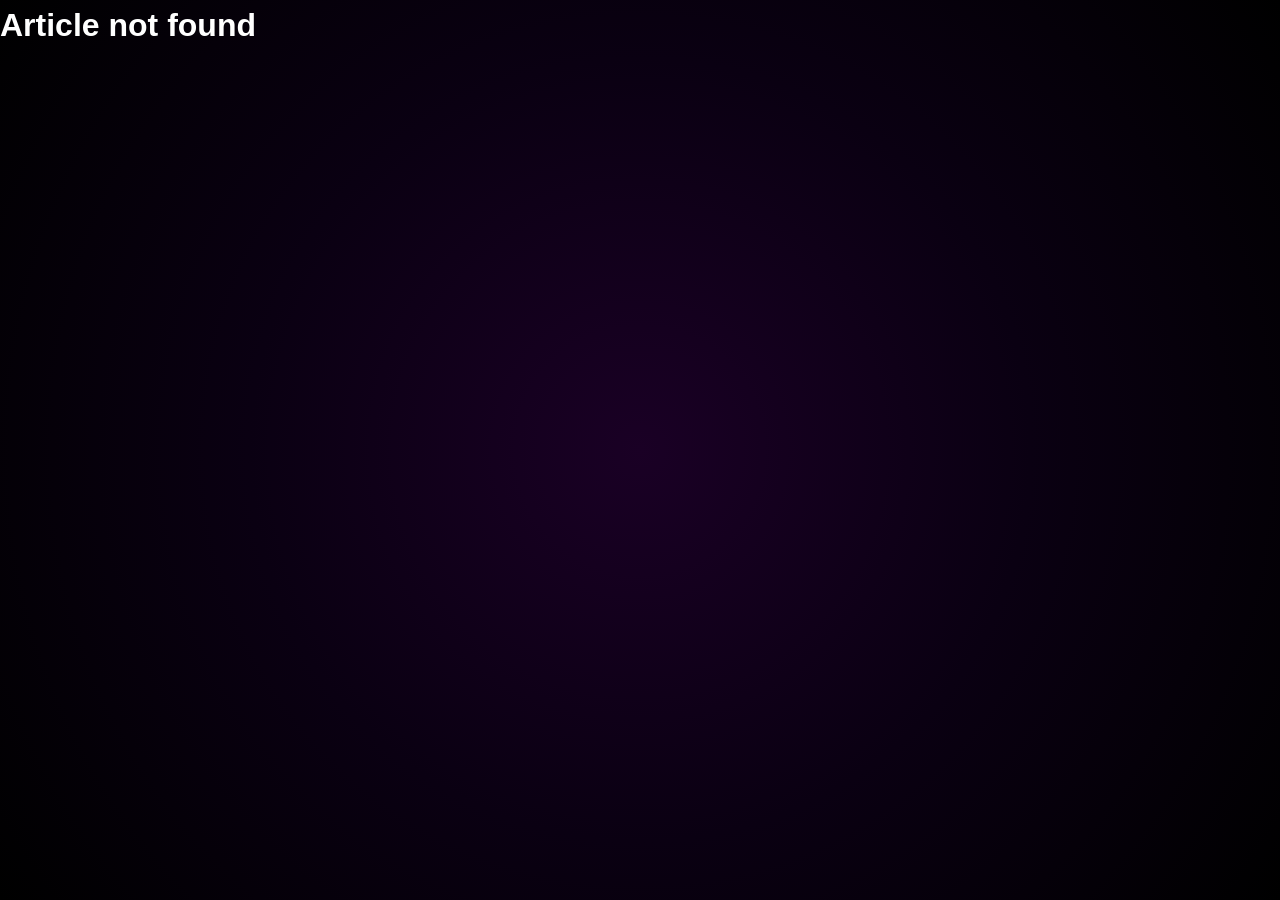
<file: news/index.html>
<!DOCTYPE html>
<html lang="en">
<head>
  <meta charset="UTF-8">
  <title>Article</title>
  <link rel="stylesheet" href="../styles.css">
</head>

<body class="article-page">

<section class="article-container">

  <a href="../news.html" class="back-btn" id="back-to-news" data-i18n="backToNews">← Back to News</a>

  <div class="breadcrumb">
    <a href="../index.html" id="breadcrumb-home" data-i18n="home">Home</a> →
    <a href="../news.html" id="breadcrumb-news" data-i18n="news">News</a> →
    <span id="breadcrumb-title"></span>
  </div>

  <div class="article-hero">
    <img id="article-image" src="" alt="">
  </div>

  <h1 id="article-title" class="fade-title"></h1>

  <div class="article-meta">
      <button id="like-button">❤️ Like <span id="like-count">0</span></button>
      <span class="view-counter">👁️ <span id="view-count">0</span></span>
  </div>

  <div id="article-tags"></div>

  <p id="article-fulltext" class="article-fulltext"></p>

  <h2 id="related-title" data-i18n="relatedArticles">Related Articles</h2>
  <div id="related-articles" class="related-grid"></div>

  <h2 id="comments-title" data-i18n="comments_title">Comments</h2>
  <div id="comments-container"></div>
  <textarea id="comment-input" placeholder="Write a comment..."></textarea>
  <button id="comment-post" data-i18n="postComment">Post Comment</button>

  <div class="share-section">
    <h3 id="share-title" data-i18n="shareThisArticle">Share this article</h3>
    <div class="share-buttons">
      <a id="share-twitter"  href="#" target="_blank">Twitter</a>
      <a id="share-facebook" href="#" target="_blank">Facebook</a>
      <a id="share-whatsapp" href="#" target="_blank">WhatsApp</a>
    </div>

  </div>

</section>

<script src="article.js"></script>
</body>
</html>
</file>
<file: styles.css>
* {
  margin: 0;
  padding: 0;
  box-sizing: border-box;
}

html, body {
    margin: 0;
    padding: 0;
    overflow-x: hidden !important;
    width: 100%;
    scroll-behavior: smooth;
}

body {
  font-family: 'Poppins', sans-serif;
  background-color: #080808;
  color: #fff;
  line-height: 1.6;
}

.site-title { 
  position: absolute; 
  left: 1%; 
  top: 25px; 
  font-family: 'Poppins', sans-serif; 
  font-weight: 700; 
  font-size: 1.3rem; 
  color: white; 
  overflow: hidden; 
} 

.site-title span { 
  position: relative; 
  display: inline-block; 
  padding-bottom: 4px; 
} 

.site-title span::before, 
.site-title span::after { 
  content: ""; 
  position: absolute; 
  width: 100%; 
  height: 2px; 
  background: linear-gradient(90deg, #0033A0, #A50044); 
  opacity: 0; 
} 

.site-title span::before { 
  bottom: 0; 
  left: 0; 
  transform: scaleX(0); 
  transform-origin: left; 
  animation: dualLines 3s ease-in-out infinite; 
} 

.site-title span::after { 
  top: 0; 
  right: 0; 
  transform: scaleX(0); 
  transform-origin: right; 
  animation: dualLines 3s ease-in-out infinite; 
} 

@keyframes dualLines { 
  0% { transform: scaleX(0); opacity: 0; } 
  10% { transform: scaleX(0.3); opacity: 1; } 
  25% { transform: scaleX(1); opacity: 1; } 
  40% { transform: scaleX(1); opacity: 0.8; } 
  50% { transform: scaleX(0); opacity: 0; } 
  100% { transform: scaleX(0); opacity: 0; } 
}

.navbar {
  font-family: 'Popins', sans-serif;
  position: absolute;
  top: 0;
  left: 0;
  width: 100%;
  padding: 25px 5%;
  display: flex;
  justify-content: center;
  align-items: center;
  background: transparent;
  z-index: 9999;
}

.logo {
  font-size: 1.05rem;
  font-weight: 600;
  color: #fff;
  text-transform: uppercase;
  letter-spacing: 1px;
  white-space: nowrap;
  border: none;
}

.nav-center {
  width: 100%;
  display: flex;
  justify-content: center;
  align-items: center;
  position: relative;
}

.nav-links {
  font-family: 'Poppins', sans-serif;
  list-style: none;
  display: flex;
  gap: 45px;
  margin: 0;
  padding: 0;
}

.nav-links li { position: relative; font-family: 'Popins', sans-serif; }

.nav-links li a {
  font-family: 'Poppins', sans-serif;
  position: relative;
  color: white;
  padding-bottom: 4px;
  font-weight: 500;
  text-decoration: none;
}

.nav-links li a:hover {
  font-family: 'Popins', sans-serif;
  color: transparent;
  background: linear-gradient(90deg, #0033A0, #A50044);
  -webkit-background-clip: text;
  background-clip: text;
}

.nav-links li a::after {
  font-family: 'Popins', sans-serif;
  content: "";
  position: absolute;
  left: 50%;
  bottom: -4px;
  transform: translateX(-50%);
  width: 0%;
  height: 3px;
  background: linear-gradient(90deg, #0033A0, #A50044);
  transition: width 0.35s ease-in-out;
  border-radius: 2px;
}

.nav-links li a:hover::after {
  font-family: 'Popins', sans-serif;
  width: 80%;
  box-shadow: 0 0 10px rgba(165, 0, 68, 0.7);
}

.navbar ul {
  font-family: 'Popins', sans-serif;
  list-style: none;
  display: flex;
  gap: 25px;
}

.navbar a {
  font-family: 'Popins', sans-serif;
  color: #fff;
  text-decoration: none;
  font-weight: 500;
  transition: 0.3s;
}

.navbar-top {
  display: flex;
  justify-content: space-between;
  align-items: center;
  padding: 10px 5%;
}

.navbar-divider {
  border: none;
  height: 2px;
  background: linear-gradient(90deg, #0033A0, #A50044);
  box-shadow: 0 0 6px rgba(255, 255, 255, 0.5);
  margin: 0;
}

.flags {
  position: absolute;
  right: -3%;
  top: 0.3px;
  display: flex;
  align-items: center;
  gap: 12px;
}

.flags img {
  width: 28px;
  height: 19px;
  border-radius: 2px;
  cursor: pointer;
  transition: transform 0.3s ease, box-shadow 0.3s ease, opacity 0.6s ease;
}

.flags img:hover {
  transform: scale(1.15);
}

.hero {
  position: relative;
  height: 100vh;
  display: flex;
  justify-content: center;
  align-items: center;
  overflow: hidden;
  color: #fff;
  text-align: center;
}

.hero-image {
  position: absolute;
  top: 0;
  left: 0;
  width: 100%;
  height: 100%;
  object-fit: cover;
  object-position: center top;
  filter: brightness(55%) contrast(110%);
  z-index: -1;
  animation: heroZoom 12s ease-out forwards;
}

@keyframes heroZoom {
  0% {
    transform: scale(1);
  }
  100% {
    transform: scale(1.08);
  }
}

/* Edits page: crop from top so the head is fully in frame, slightly zoom in */
.edits-page .hero .hero-image {
  object-position: center 42%;
  animation: heroZoomEdits 12s ease-out forwards;
}

@keyframes heroZoomEdits {
  0% {
    transform: scale(1);
  }
  100% {
    transform: scale(1.12);
  }
}

.hero-content {
  position: absolute;
  top: 60%;
  right: 10%;
  transform: translateY(-50%);
  text-align: center;
  color: white;
}

@keyframes fadeSlideIn {
  from {
    opacity: 0;
    transform: translateY(-50%) translateX(60px);
  }
  to {
    opacity: 1;
    transform: translateY(-50%) translateX(0);
  }
}

.hero-content h1 {
  font-family: 'Poppins', sans-serif;
  margin: 0;
  font-weight: 800;
  letter-spacing: 1px;
}

.welcome {
  font-family: 'Poppins', sans-serif;
  font-size: 3.8rem;
  line-height: 1;
  margin-bottom: 0;
}

.main-title {
  font-family: 'Poppins', sans-serif;
  font-size: 3.8rem;
  margin-top: 5px;
  background: linear-gradient(90deg, #0046ad, #c8102e);
  -webkit-background-clip: text;
  -webkit-text-fill-color: transparent;
  animation: softGlow 4.5s ease-in-out infinite;
  text-shadow: 0 0 6px rgba(255,0,0,0.5), 0 0 14px rgba(0,70,173,0.4);
}

@keyframes softGlow {
  0%, 100% {
    text-shadow: 0 0 6px rgba(255,0,0,0.5), 0 0 14px rgba(0,70,173,0.4);
  }
  50% {
    text-shadow: 0 0 10px rgba(255,0,0,0.7), 0 0 20px rgba(0,70,173,0.6);
  }
}

.subtext {
  font-family: 'Orbitron', sans-serif;
  font-size: 1.2rem;
  margin: 20px 0;
  letter-spacing: 1.2px;
  text-transform: uppercase;
  animation: glowPulse 3s ease-in-out infinite;
}

@keyframes glowPulse {
  0%, 100% {
    text-shadow: 0 0 12px #ff0000, 0 0 25px #0046ad;
  }
  50% {
    text-shadow: 0 0 25px #0046ad, 0 0 45px #ff0000;
  }
}

.hero-content p {
  font-size: 1.2rem;
  margin-bottom: 25px;
  color: #f1f1f1;
  text-shadow: 0 2px 10px rgba(0, 0, 0, 0.5);
}

.hero-btn {
  display: inline-block;
  margin-top: 30px;
  padding: 14px 45px;
  font-size: 1rem;
  font-weight: 700;
  color: #fff;
  text-transform: uppercase;
  font-family: 'Poppins', sans-serif;
  border: 2px solid transparent;
  border-radius: 6px;
  background: linear-gradient(90deg, #0046ad, #c8102e);
  background-size: 200%;
  cursor: pointer;
  box-shadow: 0 0 15px rgba(255,255,255,0.2);
  transition: all 0.3s ease;
  animation: gradientShift 4s linear infinite;
}

@keyframes gradientShift {
  0% { background-position: 0% 50%; }
  50% { background-position: 100% 50%; }
  100% { background-position: 0% 50%; }
}

.hero-btn:hover {
  transform: scale(1.07);
  box-shadow: 0 0 25px rgba(255,255,255,0.4), 0 0 60px rgba(200,16,46,0.3);
  background: linear-gradient(90deg, #c8102e, #0046ad);
}

.hero-btn:active {
  transform: scale(0.97);
  box-shadow: inset 0 0 12px rgba(0,0,0,0.6);
}

.btn-secondary {
  font-family: 'Poppins', sans-serif;
  font-weight: 600;
  padding: 10px 24px;
  border-radius: 999px;
  text-decoration: none;
  font-size: 0.95rem;
  cursor: pointer;
  transition: transform 0.2s ease, box-shadow 0.2s ease, background 0.2s ease;
}

.btn-secondary {
  background: transparent;
  border: 1px solid rgba(255,255,255,0.6);
  color: #fff;
}

.btn-secondary:hover {
  background: rgba(255,255,255,0.1);
}

.dynamic-separator {
    position: relative;
    height: 60px; 
    padding-top: 10px;
    background: linear-gradient(90deg, #0033A0, #A50044); 
    display: flex;
    justify-content: center;
    align-items: center;
    overflow: hidden; 
    box-shadow: 0 0 15px rgba(0, 51, 160, 0.5), 0 0 15px rgba(165, 0, 68, 0.5);
    z-index: 5; 
    padding: 0; 
}

.dynamic-separator > div.elfsight-app-f5cd14f0-1c79-4ac3-989f-0db8b5a738c5 {
    transform: translateY(6px) !important; 
}

.htmlsnpt {
    display: flex;
    align-items: center;
    justify-content: center;
    width: 100%;
    height: 200%;
}

.instagram-live-widget-container {
    display: flex;
    align-items: center;
    justify-content: center;
    text-decoration: none;
    color: white; 
    font-size: 1.1rem;
    font-weight: 700;
}

#live-follower-widget-placeholder {
    padding: 0 20px;
}

.separator-line {
    position: absolute;
    height: 2px;
    width: 100%;
    background: linear-gradient(90deg, #0033A0, #A50044);
    box-shadow: 0 0 10px rgba(165, 0, 68, 0.7);
}

.separator-line-1 {
    top: 0;
    animation: moveLine 6s linear infinite;
}

.separator-line-2 {
    bottom: 0;
    animation: moveLine 6s linear infinite reverse;
}

@keyframes moveLine {
    0% { transform: translateX(-100%); }
    100% { transform: translateX(100%); }
}

.next-match-inner .hero-btn {
  margin-top: 30px;
}

.next-match {
  position: relative;
  padding: 60px 5%;
  color: #fff;
  background: url("images/campnou-dark.jpg") center/cover no-repeat fixed;
}

.next-match-overlay {
  position: absolute;
  inset: 0;
  background: rgba(0,0,0,0.7);
  z-index: 0;
}

.next-match-inner {
  position: relative;
  z-index: 1;
  max-width: 900px;
  margin: 0 auto;
  text-align: center;
}

.section-title {
  font-size: 1.8rem;
  letter-spacing: 3px;
  margin-bottom: 20px;
}

.match-teams {
  display: flex;
  align-items: center;
  justify-content: center;
  gap: 40px;
  margin-bottom: 25px;
}

.team {
  display: flex;
  flex-direction: column;
  align-items: center;
  gap: 8px;
}

.match-card img,
.team-logo {
    max-width: 120px;
    width: 100%;
    height: auto;
    object-fit: contain;
}

.match-vs span {
  font-size: 1.1rem;
  letter-spacing: 3px;
}

.match-vs p {
  margin: 3px 0;
}

.match-date {
  opacity: 0.85;
  font-size: 0.95rem;
}

.scoreboard {
    display: flex;
    justify-content: center;
    align-items: center;
    gap: 30px;
    font-size: 2rem;
    color: white;
    margin: 20px 0;
}

.next-match-section {
    padding: 60px 0;
}

.timer {
  display: flex;
  justify-content: center;
  gap: 25px;
  margin-top: 15px;
}

.timer-box {
  background: rgba(255, 255, 255, 0.1);
  backdrop-filter: blur(8px);
  -webkit-backdrop-filter: blur(8px);
  border: 1px solid rgba(255, 255, 255, 0.2);
  padding: 15px 20px;
  border-radius: 16px;
  min-width: 110px; 
  box-shadow: 0 4px 30px rgba(0, 0, 0, 0.3), 0 0 25px rgba(0, 51, 160, 0.5);
  transition: transform 0.2s ease;
  height: 110px;
  display: flex;
  flex-direction: column;
  justify-content: center;
  align-items: center;
}

.timer-box:hover {
    transform: translateY(-3px);
    box-shadow: 0 4px 30px rgba(0, 0, 0, 0.3), 
                0 0 25px rgba(0, 51, 160, 0.8), 
                0 0 40px rgba(165, 0, 68, 0.6);
}

.timer-box span {
  display: block;
  font-size: 2.2rem; 
  font-weight: 800; 
  background: linear-gradient(45deg, #0033A0, #A50044);
  -webkit-background-clip: text;
  -webkit-text-fill-color: transparent;
  line-height: 1;
  margin-bottom: 5px;
}

.timer-box small {
  font-size: 0.8rem;
  text-transform: uppercase;
  opacity: 0.9;
  font-weight: 600;
}

.home-section {
  padding: 60px 5%;
  background: #080808;
  color: #fff;
  position: relative;
  overflow: hidden;
}

.home-section:nth-of-type(even) {
  background: #080808;
}

.home-section::after {
    content: '';
    position: absolute;
    top: 0;
    left: 0;
    width: 100%;
    height: 100%;
    box-shadow: 0 0 100px rgba(0, 51, 160, 0.1) inset, 0 0 100px rgba(165, 0, 68, 0.1) inset;
    pointer-events: none;
    animation: backgroundGlowPulse 6s ease-in-out infinite alternate;
}

@keyframes backgroundGlowPulse {
  0% {
    box-shadow: 0 0 100px rgba(0, 51, 160, 0.1) inset, 0 0 100px rgba(165, 0, 68, 0.1) inset;
  }
  100% {
    box-shadow: 0 0 120px rgba(0, 51, 160, 0.2) inset, 0 0 120px rgba(165, 0, 68, 0.2) inset;
  }
}

.section-header {
  display: flex;
  justify-content: space-between;
  align-items: baseline;
  margin-bottom: 25px;
}

.section-header h2 {
  font-size: 1.6rem;
}

.see-all-link {
  font-size: 0.9rem;
  color: #ff4b6a;
  text-decoration: none;
}

.see-all-link:hover {
  text-decoration: underline;
}

.cards-grid {
  display: grid;
  grid-template-columns: repeat(auto-fit, minmax(230px, 1fr));
  gap: 18px;
}

.card {
  background: rgba(255, 255, 255, 0.05); 
  backdrop-filter: blur(4px);
  -webkit-backdrop-filter: blur(4px);
  border: 1px solid rgba(255, 255, 255, 0.1);
  border-radius: 12px;
  padding: 18px 20px;  
  box-shadow: 0 0 15px rgba(0, 51, 160, 0.3), 0 0 15px rgba(165, 0, 68, 0.3);
  transition: transform 0.3s ease, box-shadow 0.5s ease;
}

.card:hover {
    transform: translateY(-5px);
    box-shadow: 0 5px 30px rgba(0, 0, 0, 0.7), 
                0 0 35px rgba(0, 51, 160, 0.8), 
                0 0 55px rgba(165, 0, 68, 0.7);
}

.card-tag {
  font-size: 0.75rem;
  text-transform: uppercase;
  letter-spacing: 2px;
  color: #0088ff; 
  margin-bottom: 6px;
  text-shadow: 0 0 6px rgba(0, 136, 255, 0.5);
}

.card h3 {
  font-size: 1.05rem;
  margin-bottom: 6px;
  background: linear-gradient(45deg, #0099ff, #ff0044);
  -webkit-background-clip: text;
  -webkit-text-fill-color: transparent;
}

.card p {
    font-size: 0.9rem;
    opacity: 0.8;
}

.card-link {
    text-decoration: none;
    color: inherit; 
}

.card-link .card:hover {
    cursor: pointer;
    box-shadow: 0 5px 30px rgba(0, 0, 0, 0.7), 
                0 0 35px rgba(0, 51, 160, 0.8), 
                0 0 55px rgba(165, 0, 68, 0.7);
}

.card-link .card h3 {
    background: linear-gradient(45deg, #0099ff, #ff0044);
    -webkit-background-clip: text;
    -webkit-text-fill-color: transparent;
}

.edits-grid {
    display: grid;
    grid-template-columns: repeat(auto-fit, minmax(260px, 1fr));
    gap: 25px;
}

.edit-card {
    border-radius: 12px;
    overflow: hidden;
    background: #000;
    transition: 0.2s ease;
}

.edit-card:hover {
    transform: translateY(-6px);
    box-shadow: 0 8px 30px rgba(0,0,0,0.6),
                0 0 25px rgba(80,0,180,0.6);
}

.edit-media {
    width: 100%;
    aspect-ratio: 1 / 1;
    overflow: hidden;
    border-radius: 12px 12px 0 0;
    background: #000;
}

.edit-media img {
    width: 100%;
    height: 100%;
    object-fit: cover;
    display: block;
}

.edit-media video {
    width: 100%;
    height: 100%;
    object-fit: cover;
    display: block;
    border-radius: 12px 12px 0 0;
}

.video-container {
    width: 100%;
    aspect-ratio: 1 / 1;
    background-size: cover;
    background-position: center;
    border-radius: 12px 12px 0 0;
    overflow: hidden;
}

.edit-thumb {
    width: 100%;
    height: 100%;
    background-size: cover;
    background-position: center;
}

.edit-thumb-1 { background-image: url("images/account-back.jpg"); }
.edit-thumb-2 { background-image: url("images/todays-edit.jpg"); }
.edit-thumb-3 { background-image: url("images/pedri-x-gavi-collage.jpg"); }

.video-container {
    display: none;
}

.video-container video {
    width: 100%;
    height: 100%;
    object-fit: cover;
}

.video-card.playing .edit-media {
    display: none;
}

.video-card.playing .video-container {
    display: block;
}

.video-card.playing p {
    display: block !important;
}

.edit-card p {
    margin: 0;
    padding: 12px 14px;
    font-size: 0.9rem;
    font-weight: 500;
    color: #fff;
    background: rgba(15, 15, 15, 0.7);
    border-radius: 0 0 12px 12px;
}

/* ----- Edits page (full) ----- */
.edits-hero {
  position: relative;
  min-height: 42vh;
  display: flex;
  align-items: center;
  justify-content: center;
  background: linear-gradient(135deg, #060810 0%, #0a0e18 40%, #0d1220 100%);
  overflow: hidden;
}

.edits-hero::before {
  content: '';
  position: absolute;
  inset: 0;
  background: radial-gradient(ellipse 80% 50% at 50% 50%, rgba(0, 51, 160, 0.2) 0%, rgba(165, 0, 68, 0.08) 50%, transparent 70%);
  pointer-events: none;
}

.edits-hero-overlay {
  position: absolute;
  inset: 0;
  pointer-events: none;
}

.edits-hero-inner {
  position: relative;
  z-index: 1;
  text-align: center;
  padding: 60px 5%;
}

.edits-hero-kicker {
  font-size: 0.8rem;
  font-weight: 600;
  letter-spacing: 0.25em;
  text-transform: uppercase;
  color: rgba(255, 255, 255, 0.6);
  margin-bottom: 10px;
}

.edits-hero-title {
  font-family: 'Bebas Neue', sans-serif;
  font-size: clamp(2.4rem, 6vw, 4rem);
  font-weight: 400;
  letter-spacing: 0.04em;
  margin-bottom: 12px;
  background: linear-gradient(90deg, #00a2ff, #ff50ad);
  -webkit-background-clip: text;
  -webkit-text-fill-color: transparent;
  background-clip: text;
}

.edits-hero-title--animated {
  position: relative;
  background: linear-gradient(110deg, #00a2ff 0%, #5c6cff 35%, #ff50ad 70%, #00d4aa 100%);
  background-size: 200% auto;
  animation: pressTitleGradient 6s ease-in-out infinite;
}

.edits-hero-title--animated::after {
  content: '';
  position: absolute;
  left: 50%;
  transform: translateX(-50%);
  bottom: -6px;
  width: 120px;
  height: 3px;
  background: linear-gradient(90deg, #00a2ff, #ff50ad);
  border-radius: 2px;
  opacity: 0.6;
  animation: pressTitleShine 2.5s ease-in-out infinite;
}

.edits-hero-subtitle {
  font-family: 'Poppins', sans-serif;
  font-size: 1.05rem;
  color: rgba(255, 255, 255, 0.8);
  max-width: 480px;
  margin: 0 auto;
  line-height: 1.5;
}

.edits-content {
  padding: 60px 8% 100px;
  background: linear-gradient(180deg, #080b12 0%, #060810 100%);
}

.edits-inner {
  max-width: 1100px;
  margin: 0 auto;
}

.edits-section-title {
  font-family: 'Bebas Neue', sans-serif;
  font-size: clamp(1.6rem, 3vw, 2rem);
  font-weight: 400;
  letter-spacing: 0.08em;
  color: rgba(255, 255, 255, 0.9);
  margin-bottom: 36px;
  text-align: center;
}

.edits-cards {
  display: grid;
  grid-template-columns: repeat(auto-fit, minmax(320px, 1fr));
  gap: 32px;
}

.edit-card-v2 {
  border-radius: 20px;
  overflow: hidden;
  background: rgba(255, 255, 255, 0.03);
  border: 1px solid rgba(255, 255, 255, 0.08);
  transition: transform 0.35s ease, box-shadow 0.4s ease;
  display: flex;
  flex-direction: column;
}

.edit-card-v2:hover {
  transform: translateY(-8px);
  box-shadow: 0 24px 56px rgba(0, 0, 0, 0.4),
              0 0 40px rgba(0, 162, 255, 0.15),
              0 0 30px rgba(255, 80, 173, 0.1);
}

.edit-card-media {
  position: relative;
  width: 100%;
  aspect-ratio: 16 / 10;
  overflow: hidden;
  background: #0a0a0c;
}

.edit-card-media img,
.edit-card-media video {
  width: 100%;
  height: 100%;
  object-fit: cover;
  display: block;
}

.edit-card-tag {
  position: absolute;
  top: 14px;
  right: 14px;
  padding: 6px 14px;
  font-size: 0.7rem;
  font-weight: 700;
  letter-spacing: 0.12em;
  text-transform: uppercase;
  color: #fff;
  background: rgba(0, 0, 0, 0.6);
  border-radius: 999px;
  backdrop-filter: blur(8px);
}

.edit-card-body {
  padding: 24px 22px 28px;
  flex: 1;
  display: flex;
  flex-direction: column;
  gap: 10px;
}

.edit-card-name {
  font-family: 'Poppins', sans-serif;
  font-size: 1.25rem;
  font-weight: 700;
  color: #fff;
  margin: 0;
  line-height: 1.2;
}

.edit-card-desc {
  font-family: 'Poppins', sans-serif;
  font-size: 0.95rem;
  line-height: 1.6;
  color: rgba(255, 255, 255, 0.7);
  margin: 0;
}

@media (max-width: 700px) {
  .edits-cards {
    grid-template-columns: 1fr;
    gap: 24px;
  }
  .edits-hero {
    min-height: 36vh;
  }
  .edits-content {
    padding: 40px 6% 80px;
  }
}

.stats-grid {
  display: grid;
  grid-template-columns: repeat(auto-fit, minmax(170px, 1fr));
  gap: 18px;
}

.stat-box {
  background: rgba(255, 255, 255, 0.05);
  backdrop-filter: blur(4px);
  -webkit-backdrop-filter: blur(4px);
  border: 1px solid rgba(255, 255, 255, 0.1);
  border-radius: 12px;
  padding: 18px 14px;
  text-align: center;
  box-shadow: 0 0 15px rgba(0, 51, 160, 0.3), 0 0 15px rgba(165, 0, 68, 0.3);
  transition: transform 0.3s ease, box-shadow 0.5s ease;
}

.stat-box:hover {
    transform: translateY(-5px);
    box-shadow: 0 5px 30px rgba(0, 0, 0, 0.7), 
                0 0 35px rgba(0, 51, 160, 0.8), 
                0 0 55px rgba(165, 0, 68, 0.7);
}

.stat-value {
  display: block;
  font-size: 1.4rem;
  font-weight: 700;
  background: linear-gradient(45deg, #0099ff, #ff0044);
  -webkit-background-clip: text;
  -webkit-text-fill-color: transparent;
  text-shadow: 0 0 5px rgba(0, 136, 255, 0.5);
}

.stat-label {
  font-size: 0.85rem;
  opacity: 0.9;
  color: #fff;
}

footer {
  background: #111;
  text-align: center;
  padding: 20px;
  border-top: 2px solid #0033A0;
  font-size: 0.9rem;
}

footer a {
  color: #fff;
  text-decoration: none;
}

.news-hero {
  position: relative;
  height: 140vh;
  width: 100%;
  overflow: hidden;
  display: flex;
  justify-content: center;
  align-items: center;
  text-align: center;
  align-items: flex-start;
  padding-top: 60px;
}

.news-hero-image {
  position: absolute;
  inset: 0;
  width: 100%;
  height: 100%;
  object-fit: cover;
  filter: brightness(55%) contrast(110%);
  z-index: -1;
  animation: heroZoom 12s ease-out forwards;
}

.news-hero-content {
  position: relative;
  z-index: 1;
}

.news-hero-title {
  font-family: sans-serif, 'Popins';
  font-size: 4rem;
  font-weight: 800;
  color: #fff;
  text-transform: uppercase;
  letter-spacing: 3px;
  text-shadow: 0 0 12px rgba(0,0,0,0.5);
}

.news-separator {
  position: relative;
  height: 70px;
  width: 100%;
  overflow: hidden;
  background: linear-gradient(to bottom, rgba(0,0,0,0.4), transparent);
  display: flex;
  justify-content: center;
  align-items: center;
}

.news-separator-line {
  position: absolute;
  height: 3px;
  width: 140%;
  background: linear-gradient(90deg, #0033A0, #A50044);
  opacity: 0.9;
  filter: drop-shadow(0 0 12px rgba(165,0,68,0.7));
}

.line-1 {
  top: 10px;
  animation: moveSep1 6s linear infinite;
}

.line-2 {
  bottom: 10px;
  animation: moveSep2 6s linear infinite reverse;
}

@keyframes moveSep1 {
  0% { transform: translateX(-100%); }
  100% { transform: translateX(40%); }
}

@keyframes moveSep2 {
  0% { transform: translateX(40%); }
  100% { transform: translateX(-100%); }
}

.news-section {
  position: relative;
  padding: 150px 5% 160px;
  background: 
    linear-gradient(rgba(0,0,0,0.65), rgba(0,0,0,0.85)),
    url("images/news-back.JPG") center/cover no-repeat;
  background-blend-mode: darken;
  overflow: hidden;
  background-position: center 1px;
  padding-bottom: 180px;
}

.news-section::before,
.news-section::after {
  content: "";
  position: absolute;
  width: 550px;
  height: 550px;
  border-radius: 50%;
  filter: blur(80px);
  opacity: 0.20;
  animation: moveGlow 12s ease-in-out infinite alternate;
  z-index: 0;
}

.news-section::before {
  background: rgba(0, 76, 255, 0.6);
  top: -120px;
  left: -150px;
}

.news-section::after {
  background: rgba(180, 0, 60, 0.7);
  bottom: -160px;
  right: -120px;
  animation-delay: 2.5s;
}

@keyframes moveGlow {
  0%   { transform: translate(0px, 0px) scale(1); }
  100% { transform: translate(60px, 60px) scale(1.2); }
}

.news-section-title {
  font-size: 2.8rem;
  font-weight: 800;
  color: white;
  margin-bottom: 25px;
  text-transform: uppercase;
  letter-spacing: 1px;
  text-align: center;
  text-shadow: 0 0 14px rgba(0,0,0,0.7);
}

.news-categories {
  text-align: center;
  margin-bottom: 40px;
  display: flex;
  justify-content: center;
  gap: 15px;
  flex-wrap: wrap;
}

.news-categories .cat {
  padding: 10px 22px;
  background: rgba(255,255,255,0.1);
  border: 1px solid rgba(255,255,255,0.3);
  color: white;
  border-radius: 40px;
  font-size: 0.9rem;
  cursor: pointer;
  transition: 0.3s;
}

.news-categories .cat:hover {
  background: rgba(255,255,255,0.25);
}

.news-categories .active {
  background: white;
  color: #000;
  font-weight: 700;
}

.news-grid {
  display: flex;
  gap: 24px;
  align-items: flex-start;
}

.news-column {
  flex: 1;
  display: flex;
  flex-direction: column;
  gap: 24px;
}

.news-card {
  position: relative;
  overflow: hidden;
  border-radius: 18px;
  background: rgba(0, 0, 0, 0.45);
  backdrop-filter: blur(12px);
  -webkit-backdrop-filter: blur(12px);
  border: 1px solid rgba(255, 255, 255, 0.18);
  display: flex;
  height: 350px;
  flex-direction: column;
}

.news-card:hover {
  transform: translateY(-6px);
  box-shadow: 0 12px 30px rgba(0,0,0,0.4);
}

.news-card img {
    width: 100%;
    height: 55%;
    object-fit: cover;
    border-radius: 14px 14px 0 0;
    display: block;
    transition: transform 2.6s ease; 
    transform: scale(1.05); 
}

.news-card:hover img {
  transform: scale(1);
}

.news-card:hover {
  box-shadow: 0 20px 40px rgba(0,0,0,0.6);
}

.news-card[data-col="1"] { grid-column: 1; }
.news-card[data-col="2"] { grid-column: 2; }
.news-card[data-col="3"] { grid-column: 3; }

.news-card[data-row] {
  grid-row-start: attr(data-row number);
}

.news-card-content {
    height: 45%;
    padding: 15px 18px;
    display: flex;
    flex-direction: column;
    justify-content: space-between;
}

.news-tag {
  color: #ff3d6b;
  font-size: .75rem;
  letter-spacing: 2px;
  text-transform: uppercase;
  margin-bottom: 6px;
}

.news-link {
  display: block;
  text-decoration: none;
  color: inherit;
  height: 100%;
}

.news-title {
  font-size: 1.1rem;
  font-weight: 700;
  margin-bottom: 10px;
  background: linear-gradient(45deg, #0099ff, #ff0044);
  -webkit-background-clip: text;
  -webkit-text-fill-color: transparent;
}

.news-text {
  font-size: .9rem;
  opacity: .85;
}

.news-filters {
  display: flex;
  gap: 12px;
  justify-content: center;
  margin-bottom: 45px;
  position: relative;
  z-index: 10;
}

.news-filter-btn {
  padding: 8px 22px;
  border-radius: 30px;
  background: rgba(255,255,255,0.08);
  border: 1px solid rgba(255,255,255,0.25);
  color: #fff;
  cursor: pointer;
  font-weight: 600;
  transition: 0.25s ease;
  backdrop-filter: blur(6px);
}

.news-filter-btn:hover,
.news-filter-btn.active {
  background: linear-gradient(90deg, #0033A0, #A50044);
  box-shadow: 0 0 12px rgba(165,0,68,0.6);
  transform: translateY(-3px);
}

.pagination {
  margin: 50px auto 0;
  display: flex;
  justify-content: center;
  gap: 12px;
}

.page-num {
  padding: 10px 16px;
  background: rgba(255,255,255,0.06);
  border: 1px solid rgba(255,255,255,0.2);
  color: white;
  border-radius: 8px;
  cursor: pointer;
  transition: .25s;
}

.page-num:hover {
  background: rgba(255,255,255,0.20);
}

.page-num.active {
  background: linear-gradient(90deg, #0033A0, #A50044);
  border: none;
}

.article-container {
  max-width: 900px;
  margin: 100px auto;
  padding: 0 20px;
  color: white;
  position: relative;
}

.article-hero img {
  width: 100%;
  height: 420px;
  object-fit: cover;
  border-radius: 16px;
}

.article-title {
  font-size: 2.2rem;
  margin: 25px 0 10px;
}

#article-tags {
    margin: 15px 0;
}

.article-tag {
    display: inline-block;
    padding: 6px 14px;
    margin-right: 8px;
    margin-bottom: 8px;
    background: rgba(255,255,255,0.12);
    border-radius: 12px;
    font-size: 0.85rem;
    text-decoration: none;
    color: white;
    transition: 0.3s;
}

.article-tag:hover {
    background: rgba(255,255,255,0.25);
}

.article-fulltext {
  font-size: 1.1rem;
  line-height: 1.7;
  opacity: 0.9;
}

.back-btn {
  display: inline-block;
  margin-bottom: 25px;
  color: #ff4b6a;
  font-weight: 600;
  text-decoration: none;
  font-size: 0.95rem;
  transition: .3s;
}

.back-btn:hover {
  text-decoration: underline;
  color: #ff3355;
}

.breadcrumb {
  font-size: 0.9rem;
  opacity: 0.8;
  margin-bottom: 10px;
}

.breadcrumb a {
  color: #66aaff;
  text-decoration: none;
}

.breadcrumb a:hover {
  text-decoration: underline;
}

.related-list,
#related-articles {
    width: 100%;
    display: flex;
    justify-content: space-between; 
    align-items: flex-start;
    gap: 20px;
    flex-wrap: nowrap;
    margin-top: 15px;
}

.related-grid {
    overflow: visible !important;
}

.related-card {
    width: 31%;  
    border-radius: 12px;
    overflow: visible !important;
    height: auto !important;
    background: rgba(255,255,255,0.08);
    text-decoration: none;
    color: white;
    transform: translateY(0);
    transition: transform 0.25s ease, box-shadow 0.25s ease;
}

.related-card:hover {
  transform: translateY(-8px);
  box-shadow: 0 8px 30px rgba(255, 0, 120, 0.3);
}

.related-card img {
    width: 100%;
    height: 160px;
    object-fit: cover;
    display: block;
}

.article-main-img {
    width: 100%;
    border-radius: 20px;
    animation: slowZoom 10s ease-in-out infinite alternate;
}

@keyframes slowZoom {
    0% { transform: scale(1); }
    100% { transform: scale(1.05); }
}

#comment-input {
  width: 100%;
  height: 120px;
  padding: 12px;
  border-radius: 8px;
  margin: 10px 0;
  background: rgba(255,255,255,0.08);
  color: white;
}

#comment-post {
  padding: 10px 20px;
  background: linear-gradient(90deg,#0033A0,#A50044);
  border: none;
  color: white;
  border-radius: 8px;
  cursor: pointer;
}

.comment {
  padding: 12px;
  background: rgba(255,255,255,0.06);
  margin-bottom: 12px;
  border-radius: 8px;
}

.animated-bg {
  position: fixed;
  inset: 0;
  z-index: -1;
  background: radial-gradient(circle at 30% 20%, #3b0d33, #000);
  animation: bgMove 12s infinite alternate ease-in-out;
  filter: blur(60px);
}

@keyframes bgMove {
  0% { transform: translate(0, 0); }
  100% { transform: translate(-80px, -40px); }
}

.article-meta {
  margin: 12px 0 20px;
  opacity: .9;
  font-size: 0.95rem;
}

#like-button {
  background: rgba(255,255,255,0.12);
  padding: 5px 15px;
  border-radius: 8px;
  border: 1px solid #ff4477;
  color: white;
  cursor: pointer;
  transition: 0.3s;
}

#like-button:hover {
  background: #ff4477;
}

.tag-list {
  margin-bottom: 20px;
}

.tag-list .tag {
  display: inline-block;
  background: rgba(255,255,255,0.10);
  padding: 4px 10px;
  border-radius: 6px;
  margin-right: 8px;
  font-size: 0.85rem;
  border: 1px solid rgba(255,255,255,0.2);
}

#comments-title {
    margin-top: 40px; 
}

.comments-title {
  margin-top: 70px;
}

.comments-section {
    margin-top: 40px;
}

#comments-container {
    z-index: 1 !important;
}

#related-articles,
#comments-container {
    position: relative !important;
    z-index: 1 !important;
    overflow: visible !important;
    margin-top: 15px;
}

.share-title {
  margin-top: 60px;
}

.share-section {
    margin-top: 40px;
    position: relative;
    z-index: 20;
}

.share-buttons {
    margin-top: 10px;
    display: flex;
    gap: 15px;
    position: relative;
    z-index: 21;
}

.share-buttons a {
    display: inline-block;
    padding: 12px 22px;
    margin-right: 10px;
    background: linear-gradient(45deg, #0044ff, #d40057);
    border-radius: 10px;
    color: white;
    font-weight: 600;
    text-decoration: none;
    transition: 0.25s ease;
    position: relative;
    z-index: 22;
    pointer-events: auto;
}

.share-buttons a:hover {
    transform: translateY(-4px);
    filter: brightness(1.2);
}

.article-tag {
    display: inline-block;
    padding: 6px 14px;
    background: rgba(255,255,255,0.12);
    border-radius: 12px;
    margin-right: 8px;
    margin-bottom: 8px;
    font-size: 0.85rem;
}

.article-tag:hover {
    background: rgba(255,255,255,0.2);
}

body.article-page {
    background: radial-gradient(circle at center, #1a0025, #0a0012, #000000);
    background-attachment: fixed;
    animation: bgFloat 10s infinite alternate ease-in-out;
}

@keyframes bgFloat {
    0%   { background-position: 0% 0%; }
    100% { background-position: 100% 100%; }
}

.latest-fullscreen {
    position: relative;
    height: 200vh;
    width: 100%;
    max-width: 100%;
    overflow: hidden;
    background: linear-gradient(
        180deg,
        rgba(0,0,0,0.5),
        rgba(0,0,0,0.9)
    );
    display: flex;
    align-items: center;
    justify-content: center;
}

.latest-slider {
    position: absolute;
    top: 14%;
    width: 100%;
    height: 86%;
    z-index: 5;
    display: flex;
    justify-content: center;
    align-items: center;
    overflow: hidden;
}

.latest-slide {
    position: absolute;
    inset: 0;
    display: flex;
    align-items: center;
    justify-content: center;
    padding: 0 8%;
    gap: 40px;
    width: 100%;
    height: 100%;
    opacity: 0;
    transform: translateX(60px);
    transition: opacity 1.2s ease, transform 1.2s ease;
}

.latest-slide.active {
    opacity: 1;
    transform: translateX(0);
}

.latest-text {
    width: 50%;
    z-index: 2;
}

.latest-text h2 {
    font-size: 3rem;
    font-weight: 800;
    margin-bottom: 20px;
    background: linear-gradient(90deg, #0033A0, #A50044);
    -webkit-background-clip: text;
    -webkit-text-fill-color: transparent;
}

.latest-text p {
    font-size: 1.2rem;
    line-height: 1.6;
    opacity: 0.92;
}

.latest-image {
    width: 45%;
    border-radius: 20px;
    overflow: hidden;
    box-shadow: 0 0 25px rgba(0, 51, 160, 0.5),
                0 0 25px rgba(165, 0, 68, 0.5);
}

.latest-image img {
    width: 100%;
    height: 100%;
    object-fit: cover;
    animation: imageZoom 12s ease-in-out infinite alternate;
}

@keyframes imageZoom {
    0% { transform: scale(1); }
    100% { transform: scale(1.08); }
}

.cosmic-bg {
    position: absolute;
    inset: 0;
    overflow: hidden;
    z-index: 0;
}

.stars, .stars-2 {
    position: absolute;
    inset: 0;
    background-repeat: repeat;
    background-size: contain;
    opacity: 0.45;
    animation: drift 120s linear infinite;
    pointer-events: none;
}

.stars {
    background-image: url('https://i.imgur.com/o5uMfKo.png');
    animation-duration: 140s;
}

.stars-2 {
    background-image: url('https://i.imgur.com/HhP3sG5.png'); 
    animation-duration: 90s;
    opacity: 0.60;
}

.nebula {
    position: absolute;
    inset: 0;
    background: radial-gradient(circle at 30% 40%, rgba(160,0,255,0.35), transparent 70%),
                radial-gradient(circle at 70% 70%, rgba(0,102,255,0.35), transparent 65%);
    filter: blur(100px);
    mix-blend-mode: screen;
    animation: nebulaShift 16s ease-in-out infinite alternate;
}

@keyframes nebulaShift {
    0% {
        opacity: 0.9;
        background: radial-gradient(circle at 30% 40%, rgba(180,0,60,0.35), transparent 70%),
                    radial-gradient(circle at 70% 70%, rgba(0,76,255,0.35), transparent 65%);
    }
    50% {
        opacity: 0.7;
        background: radial-gradient(circle at 25% 65%, rgba(130,0,255,0.35), transparent 70%),
                    radial-gradient(circle at 75% 35%, rgba(0,140,255,0.35), transparent 65%);
    }
    100% {
        opacity: 0.85;
        background: radial-gradient(circle at 40% 30%, rgba(255,0,120,0.35), transparent 70%),
                    radial-gradient(circle at 60% 75%, rgba(0,100,255,0.35), transparent 65%);
    }
}

@keyframes drift {
    from { transform: translate3d(0,0,0); }
    to   { transform: translate3d(-800px, -1200px, 0); }
}

.space-dust {
    position: absolute;
    inset: 0;
    pointer-events: none;
    overflow: hidden;
    z-index: 1;
}

.particle {
    position: absolute;
    width: 4px;
    height: 4px;
    background: rgba(255,255,255,0.8);
    border-radius: 50%;
    filter: blur(2px);
    animation: floatDust linear infinite;
}

@keyframes floatDust {
    from { transform: translateY(0) translateX(0) scale(1); opacity: 1; }
    to { transform: translateY(-800px) translateX(200px) scale(0.5); opacity: 0; }
}

.shooting-stars {
    position: absolute;
    inset: 0;
    overflow: hidden;
    pointer-events: none;
    z-index: 2;
}

.shooting-star {
    position: absolute;
    width: 3px;
    height: 150px;
    background: linear-gradient(180deg, white, transparent);
    filter: blur(1px);
    opacity: 0;
    transform: rotate(45deg);
    animation: shoot 1.8s ease-out infinite;
}

@keyframes shoot {
    0% { opacity: 0; transform: translate(-200px, -200px) rotate(45deg); }
    10% { opacity: 1; }
    100% { opacity: 0; transform: translate(800px, 800px) rotate(45deg); }
}

.planet {
    position: absolute;
    width: 500px;
    height: 500px;
    border-radius: 50%;
    background: radial-gradient(circle, #1a1a1a, #000);
    box-shadow: 0 0 80px rgba(0, 0, 0, 0.9), 
                0 0 120px rgba(0, 51, 160, 0.7),
                0 0 160px rgba(165, 0, 68, 0.7);
    top: 20%;
    left: -250px;
    opacity: 0.5;
    animation: planetRotate 55s linear infinite;
    z-index: 1;
}

@keyframes planetRotate {
    0%   { transform: rotate(0deg) translateX(0) scale(1); }
    100% { transform: rotate(360deg) translateX(50px) scale(1.05); }
}

.parallax-layer {
    position: absolute;
    inset: 0;
    pointer-events: none;
    z-index: 3;
}

.aurora {
    position: absolute;
    inset: 0;
    pointer-events: none;
    background: radial-gradient(
        ellipse at bottom,
        rgba(0,255,200,0.25),
        transparent 60%
    );
    filter: blur(80px);
    mix-blend-mode: screen;
    animation: auroraWaves 14s ease-in-out infinite alternate;
    z-index: 2;
}

@keyframes auroraWaves {
    0% {
        transform: translateY(20px) scaleX(1);
        opacity: 0.5;
        background: radial-gradient(
            ellipse at 70% 90%,
            rgba(0,255,170,0.28),
            transparent 70%
        );
    }
    50% {
        transform: translateY(-20px) scaleX(1.2);
        opacity: 0.75;
        background: radial-gradient(
            ellipse at 20% 75%,
            rgba(0,140,255,0.35),
            transparent 70%
        );
    }
    100% {
        transform: translateY(30px) scaleX(1.05);
        opacity: 0.6;
        background: radial-gradient(
            ellipse at 40% 85%,
            rgba(180,0,255,0.3),
            transparent 70%
        );
    }
}

.latest-title-wrapper {
    position: absolute;
    top: 12%;
    width: 100%;
    display: flex;
    justify-content: center;
    z-index: 10;
}

.latest-main-title {
    font-size: 4rem;
    font-weight: 900;
    text-transform: uppercase;
    background: white;
    -webkit-background-clip: text;
    -webkit-text-fill-color: transparent;
    margin: 0;
}

.latest-content {
    position: relative;
    height: 100%;
    display: flex;
    align-items: center;
    justify-content: space-between;
    overflow-y: auto;
    padding: 0 6%;
    gap: 80px;
    opacity: 0;
    transform: translateY(40px);
    animation: fadeInUp 1.2s ease-out forwards;
}

@keyframes fadeInUp {
    to {
        opacity: 1;
        transform: translateY(0);
    }
}

.latest-text-block {
    width: 55%;
    max-width: 750px;
}

.latest-section-title {
    font-size: 3.4rem;
    font-weight: 900;
    text-transform: uppercase;
    background: linear-gradient(90deg, #A50044, #0033A0);
    -webkit-background-clip: text;
    -webkit-text-fill-color: transparent;
    text-align: center;
    width: 100%;
    margin-bottom: 35px;
    margin-top: -50px;
}

.latest-news-title {
    color: #fff;
    text-transform: uppercase;
    margin-bottom: 18px;
    font-size: 2.6rem;
    font-weight: 800;
    line-height: 1.2;
    white-space: normal;
    word-break: keep-all;
}

.latest-news-subtitle {
    font-size: 1.1rem;
    color: #e4e4e4;
    margin-bottom: 20px;
    letter-spacing: 1.4px;
    font-weight: 600;
    opacity: 0.9;
}

.latest-image-block {
    width: 48%;
    display: flex;
    justify-content: center;
}

.latest-image-block img {
    width: 85%;        
    max-height: 450px;
    object-fit: cover;
    border-radius: 18px;
    box-shadow: 0 0 40px rgba(165,0,68,0.45),
                0 0 40px rgba(0,51,160,0.45);
    animation: floatImage 6s ease-in-out infinite alternate;
}

@keyframes floatImage {
    0% { transform: translateY(0) scale(1); }
    100% { transform: translateY(-14px) scale(1.02); }
}

.browse-news-title {
    font-size: 4rem;
    font-weight: 900;
    text-transform: uppercase;
    background: white;
    -webkit-background-clip: text;
    -webkit-text-fill-color: transparent;
    text-align: center;
    margin-top: -80px;
    margin-bottom: 40px;
    position: relative;
    z-index: 5; 
}

.video-feature-section {
    position: relative;
    width: 100%;
    max-width: 100%;
    padding: 120px 0;
    overflow: hidden;
}

.video-feature-bg {
    position: absolute;
    width: 100%;
    max-width: 100%;
    inset: 0;
    background-image: url('images/gavi-campnou.jpg');
    background-size: cover;
    background-position: center;
    filter: brightness(65%) blur(1.5px);
    z-index: 1;
}

.video-feature-content {
    position: relative;
    z-index: 2;
    text-align: center;
    color: white;
    max-width: 900px;
    margin: 0 auto;
    padding: 0 20px;
}

.video-feature-title {
    font-size: 3.5rem;
    font-weight: 900;
    text-transform: uppercase;
    letter-spacing: 2px;
    margin-bottom: 20px;
}

.video-feature-subtitle {
    font-size: 1.2rem;
    opacity: 0.85;
    margin-bottom: 40px;
}

.video-wrapper {
    position: relative;
    width: 100%;
    padding-bottom: 56.25%;
    border-radius: 20px;
    overflow: hidden;
    box-shadow: 0 0 40px rgba(0,0,0,0.4);
}

.video-wrapper iframe {
    position: absolute;
    top: 0; left: 0;
    width: 100%;
    height: 100%;
}

.hero video {
  object-fit: cover;
  object-position: center;
}

.training-hero {
  position: relative;
  height: 140vh;
  display: flex;
  justify-content: center;
  align-items: center;
  overflow: hidden;
  color: #fff;
  text-align: center;
}

.training-hero-image {
  position: absolute;
  top: 0;
  left: 0;
  width: 100%;
  height: 100%;
  object-fit: cover;
  object-position: center top;
  filter: brightness(55%) contrast(110%);
  z-index: -1;
  animation: heroZoom 12s ease-out forwards;
}

@keyframes heroZoom {
  0% {
    transform: scale(1);
  }
  100% {
    transform: scale(1.08);
  }
}

.training-hero-content {
  position: absolute;
  top: 50%;              
  left: 50%;             
  transform: translate(-50%, -50%);
  text-align: center;
  color: white;
  width: 100%;     
  padding: 0 20px;
}

@keyframes fadeUp {
  0% {
    opacity: 0;
    transform: translateY(25px);
  }
  100% {
    opacity: 1;
    transform: translateY(0);
  }
}

.training-welcome {
  font-family: Verdana, Geneva, Tahoma, sans-serif;
  font-size: 4rem;
  line-height: 1;
  margin-bottom: 0; 
  top: 140px;
  animation: fadeUp 3s ease-out forwards;
}

.training-main-title {
  font-family: 'Poppins', sans-serif;
  font-size: 3.8rem;
  margin-top: 5px;
  background: linear-gradient(90deg, #0046ad, #c8102e);
  -webkit-background-clip: text;
  -webkit-text-fill-color: transparent;
  animation: softGlow 4.5s ease-in-out infinite;
  text-shadow: 0 0 6px rgba(255,0,0,0.5), 0 0 14px rgba(0,70,173,0.4);
}

.training-subtext {
  font-family: 'Orbitron', sans-serif;
  font-size: 1.2rem;
  margin: 20px 0;
  letter-spacing: 1.2px;
  text-transform: uppercase;
  animation: glowPulse 3s ease-in-out infinite;
}

.training-hero-content p {
  font-size: 1.2rem;
  margin-bottom: 25px;
  color: #f1f1f1;
  text-shadow: 0 2px 10px rgba(0, 0, 0, 0.5);
}

.training-hero-btn {
  display: inline-block;
  margin-top: 30px;
  padding: 14px 45px;
  font-size: 1rem;
  font-weight: 700;
  color: #fff;
  text-transform: uppercase;
  font-family: 'Poppins', sans-serif;
  border: 2px solid transparent;
  border-radius: 6px;
  background: linear-gradient(90deg, #0046ad, #c8102e);
  background-size: 200%;
  cursor: pointer;
  box-shadow: 0 0 15px rgba(255,255,255,0.2);
  transition: all 0.3s ease;
  animation: gradientShift 4s linear infinite;
}

.training-hero-btn:hover {
  transform: scale(1.07);
  box-shadow: 0 0 25px rgba(255,255,255,0.4), 0 0 60px rgba(200,16,46,0.3);
  background: linear-gradient(90deg, #c8102e, #0046ad);
}

.training-hero-btn:active {
  transform: scale(0.97);
  box-shadow: inset 0 0 12px rgba(0,0,0,0.6);
}

.training-section {
    height: 200vh;
    padding: 80px 0 40px;
    text-align: center;
    position: relative;
    overflow: hidden;
}

.training-hex-layer {
    position: absolute;
    inset: 0;
    background-image: url("images/barcahex.png");
    background-size: 220px;
    opacity: 0.15;
    z-index: -1;
    animation: hexMove 22s linear infinite;
}

.training-hex-layer2 {
    position: absolute;
    inset: 0;
    background-image: url("images/barcahex2.png");
    background-size: 220px;
    opacity: 0.15;
    z-index: 0;
    animation: hexMove 22s linear infinite;
}

@keyframes hexMove {
    from { background-position: 0 0; }
    to   { background-position: 600px 400px; }
}

.training-title {
    font-size: 3rem;
    font-weight: 800;
    text-transform: uppercase;
    margin-bottom: 25px;
    color: white;
    letter-spacing: 2px;
}

.training-big-slider {
    width: 80%;
    height: 150vh;
    margin: 0 auto;
    border-radius: 25px;
    position: relative;
    overflow: hidden;
    box-shadow: 
        0 0 35px rgba(165, 0, 68, 0.4),
        0 0 35px rgba(0, 51, 160, 0.4);
}

.train-img {
    position: absolute;
    inset: 0;
    width: 100%;
    height: 100%;
    object-fit: cover;
    opacity: 0;
    z-index: 0;
    transition: opacity 1.2s ease;
}

.train-img.active {
    opacity: 1;
    z-index: 2;
}

.training-video {
    width: 80%;
    height: 150vh;
    border-radius: 14px;
    box-shadow: 0 0 25px rgba(0,0,0,0.4);
    outline: none;
    z-index: 5;
}

.training-video-btn {
    position: absolute;
    bottom: 20px;
    left: 50%;
    transform: translateX(-50%);
    display: inline-block;
    background: linear-gradient(90deg, #0046ad, #c8102e);
    padding: 14px 40px;
    border-radius: 10px;
    font-size: 1.1rem;
    font-weight: 700;
    color: #fff;
    text-decoration: none;
    z-index: 5;
    text-shadow: 0 0 6px black;
    box-shadow: 0 0 18px rgba(0,0,0,0.5);
    transition: 0.3s ease;
}

.training-video-btn:hover {
    transform: translateX(-50%) scale(1.05);
    box-shadow: 0 0 25px rgba(255,255,255,0.4);
}

.gavi-hero {
    position: relative;
    height: 160vh;
    overflow: hidden;
    display: flex;
    justify-content: center;
    align-items: center;
    text-align: center;
    color: white;
}

.gavi-hero-video {
    position: absolute;
    top: 0; left: 0;
    width: 100%;
    height: 100%;
    object-fit: cover;
    filter: brightness(55%) contrast(110%);
    z-index: -1;
}

.gavi-hero-content {
    position: absolute;
    top: 40%;
    left: 50%;
    transform: translate(-50%, -50%);
    text-align: center;
    animation: fadeUp 1.6s ease forwards;
}

.gavi-hero-title {
    font-size: 4.5rem;
    font-weight: 900;
    text-transform: uppercase;
    background: linear-gradient(90deg, #0046ad, #c8102e);
    -webkit-background-clip: text;
    -webkit-text-fill-color: transparent;
    text-shadow: 0 0 15px rgba(200,16,46,0.4);
    animation: fadeUp 5s ease forwards;
}

.gavi-hero-subtitle {
    font-size: 1.4rem;
    margin-top: 15px;
    letter-spacing: 2px;
    opacity: 0.95;
    animation: fadeUp 6s ease forwards;
}

.scroll-down {
    left: 50%;
    transform: translateX(-50%);
    bottom: 40px;
    filter: drop-shadow(0 0 5px rgba(0,0,0,0.8));
    animation: bounce 2s infinite;
}

.scroll-down::before {
    content: '';
    position: absolute;
    top: 10px;
    left: 50%;
    width: 6px;
    height: 6px;
    background: white;
    border-radius: 50%;
    transform: translateX(-50%);
    animation: scrollDot 2s infinite;
}

@keyframes scrollDot {
    0% {
        opacity: 1;
        transform: translate(-50%, -2px);
    }
    100% {
        opacity: 0;
        transform: translate(-50%, 14px);
    }
}

@keyframes bounce {
    0%, 100% { transform: translateY(0); }
    50% { transform: translateY(6px); }
}

.bio-section {
    position: relative;
    padding: 120px 8% 140px;
    color: #fff;
    overflow: hidden;
}

.bio-video-bg {
    position: fixed;
    top: 0;
    left: 0;
    inset: 0;
    width: 100%;
    height: 100vh;
    object-fit: cover;
    z-index: -2;
}

.bio-overlay {
    position: absolute;
    inset: 0;
    background: radial-gradient(circle at top,
                rgba(0, 0, 0, 0.45),
                rgba(0, 0, 0, 0.92));
    z-index: -1;   
}

.bio-section::before,
.bio-section::after {
    content: "";
    position: absolute;
    width: 460px;
    height: 460px;
    border-radius: 50%;
    filter: blur(90px);
    opacity: 0.22;
    z-index: 0;
}

.bio-section::before {
    top: -120px;
    left: -160px;
    background: rgba(0, 76, 255, 0.7);
}

.bio-section::after {
    bottom: -150px;
    right: -120px;
    background: rgba(180, 0, 60, 0.7);
}

.bio-inner {
    position: relative;
    z-index: 1;
    max-width: 1100px;
    margin: 0 auto 70px;
    display: flex;
    flex-direction: column;
    align-items: flex-start;
    gap: 12px;
}

.bio-text-col {
    flex: 1.6;
}

.bio-media-col {
    flex: 1.1;
    display: flex;
    align-items: stretch;
}

.bio-media-frame {
    position: relative;
    width: 100%;
    border-radius: 18px;
    overflow: hidden;
    background: radial-gradient(circle at top, #111 0, #000 70%);
    box-shadow:
        0 14px 35px rgba(0, 0, 0, 0.9),
        0 0 30px rgba(0, 180, 255, 0.6);
}

.bio-media-frame img,
.bio-media-frame video {
    width: 100%;
    height: 100%;
    object-fit: cover;
    display: block;
}

.bio-media-frame::before {
    content: "";
    position: absolute;
    inset: 0;
    background: linear-gradient(135deg,
                rgba(0, 0, 0, 0.6),
                rgba(0, 0, 0, 0.15));
    mix-blend-mode: multiply;
    pointer-events: none;
}

.bio-media-label {
    position: absolute;
    left: 14px;
    bottom: 14px;
    padding: 5px 12px;
    border-radius: 999px;
    font-size: 0.72rem;
    letter-spacing: 2px;
    text-transform: uppercase;
    background: rgba(0, 0, 0, 0.82);
    border: 1px solid rgba(255, 255, 255, 0.55);
}

.bio-media-frame.is-video::before {
    background: linear-gradient(135deg,
                rgba(0, 188, 255, 0.4),
                rgba(165, 0, 68, 0.5));
}


@media (max-width: 899px) {
    .bio-inner {
        flex-direction: column;
    }
    .bio-block {
        padding-left: 56px;
    }
    .bio-media-col {
        order: -1;
    }
}

.bio-kicker {
    font-size: 0.9rem;
    letter-spacing: 4px;
    text-transform: uppercase;
    opacity: 0.8;
}

.bio-title {
    font-size: clamp(2.4rem, 4vw, 3.4rem);
    line-height: 1.05;
    font-weight: 800;
    text-transform: uppercase;
    background: linear-gradient(90deg, #0033A0, #A50044);
    -webkit-background-clip: text;
    -webkit-text-fill-color: transparent;
}

.bio-subtitle {
    font-size: 1.05rem;
    max-width: 940px;
    opacity: 0.9;
}

.bio-timeline {
    position: relative;
    max-width: 1100px;
    margin: 0 auto;
    padding-top: 20px;
    z-index: 1;
}

.bio-timeline::before {
    content: "";
    position: absolute;
    top: -20px;
    bottom: -40px;
    left: 50%;
    width: 3px;
    background: linear-gradient(180deg, #00b4ff, #a50044);
    border-radius: 999px;
    box-shadow: 0 0 18px rgba(0, 180, 255, 0.8);
}

.bio-timeline-label {
    position: absolute;
    bottom: -65px;
    left: 50%;
    transform: translateX(-50%);
    font-size: 0.75rem;
    letter-spacing: 4px;
    text-transform: uppercase;
    opacity: 0.7;
}

.bio-row {
    position: relative;
    margin-bottom: 90px;
}

.bio-block {
    position: relative;
    width: 100%;
    padding: 26px 28px;
    border-radius: 20px;
    background: black;
    border: 1px solid rgba(255, 255, 255, 0.12);
    box-shadow:
      0 18px 50px rgba(0, 0, 0, 0.85),
      0 0 26px rgba(0, 188, 255, 0.45),
      0 0 26px rgba(165, 0, 68, 0.45);
}

.bio-block::after {
    content: "";
    position: absolute;
    top: 34px;
    width: 16px;
    height: 16px;
    border-radius: 50%;
    background: #fff;
    border: 3px solid #00b4ff;
    box-shadow:
      0 0 0 6px rgba(0, 180, 255, 0.25),
      0 0 18px rgba(165, 0, 68, 0.9);
}

@media (min-width: 900px) {
    .bio-row.left .bio-block {
        width: 46%;
        margin-right: 54%;
    }

    .bio-row.right .bio-block {
        width: 46%;
        margin-left: 54%;
    }

    .bio-row.left .bio-block::after {
        right: -10px;
    }

    .bio-row.right .bio-block::after {
        left: -10px;
    }
}

@media (max-width: 899px) {
    .bio-timeline::before {
        left: 26px;
    }

    .bio-block {
        margin-left: 0;
        margin-right: 0;
        padding-left: 56px;
    }

    .bio-block::after {
        left: 21px;
    }
}

.bio-media-card {
    position: absolute;
    top: 50%;
    height: 350px;
    transform: translateY(-50%);
    width: 34%;
    border-radius: 18px;
    aspect-ratio: 4 / 3;
    overflow: hidden;
    background: radial-gradient(circle at top, #111 0, #000 70%);
    box-shadow:
      0 14px 35px rgba(0, 0, 0, 0.9),
      0 0 30px rgba(0, 180, 255, 0.6);
}

.bio-media-card img,
.bio-media-card video {
    width: 100%;
    height: 100%;
    object-fit: cover;
    display: block;
}

.bio-media-chip {
    position: absolute;
    left: 14px;
    bottom: 14px;
    padding: 5px 12px;
    border-radius: 999px;
    background: rgba(0, 0, 0, 0.82);
    border: 1px solid rgba(255, 255, 255, 0.55);
    font-size: 0.72rem;
    letter-spacing: 2px;
    text-transform: uppercase;
}

@media (min-width: 900px) {
    .bio-row.left .bio-media-card {
        left: 54%;   
    }

    .bio-row.right .bio-media-card {
        right: 54%;   
    }
}

@media (max-width: 899px) {
    .bio-timeline::before {
        left: 26px;
    }

    .bio-block {
        padding-left: 56px;
        width: 100%;
        margin: 0;
    }

    .bio-block::after {
        left: 21px;
    }

    .bio-media-card {
        position: relative;
        top: auto;
        transform: none;
        width: 100%;
        aspect-ratio: 4 / 3;
        margin-top: 14px;
    }
}

.bio-year {
    display: inline-block;
    font-size: 0.85rem;
    letter-spacing: 3px;
    text-transform: uppercase;
    margin-bottom: 10px;
    padding: 6px 16px;
    border-radius: 999px;
    background: rgba(0, 0, 0, 0.7);
    border: 1px solid rgba(255, 255, 255, 0.35);
    box-shadow: 0 0 12px rgba(0, 180, 255, 0.6);
}

.bio-heading {
    font-size: 1.25rem;
    font-weight: 700;
    margin-bottom: 10px;
}

.bio-text {
    font-size: 0.96rem;
    line-height: 1.7;
    opacity: 0.92;
}

.bio-quote {
    display: inline-block;
    margin-top: 6px;
    font-weight: 600;
    font-style: italic;
    color: #ff4b6a;
}

.reveal {
    opacity: 0;
    transform: translateY(40px);
    transition: opacity 1s ease, transform 1.2s ease;
}

.reveal.visible {
    opacity: 1;
    transform: translateY(0);
}

.alltime-section {
    position: relative;
    min-height: 100vh;
    padding: 80px 8%;
    display: flex;
    align-items: center;
    justify-content: center;
    color: #fff;
    overflow: hidden;
    background: radial-gradient(circle at top, #05081b 0, #050309 55%);
}

.alltime-section::before,
.alltime-section::after {
    content: "";
    position: absolute;
    width: 520px;
    height: 520px;
    border-radius: 50%;
    filter: blur(90px);
    opacity: 0.35;
    z-index: 0;
}

.alltime-section::before {
    top: -180px;
    left: -160px;
    background: rgba(0, 76, 255, 0.7);
}

.alltime-section::after {
    bottom: -220px;
    right: -120px;
    background: rgba(165, 0, 68, 0.7);
}

.alltime-inner {
    position: relative;
    z-index: 1;
    max-width: 1150px;
    width: 100%;
}

.alltime-header {
    margin-bottom: 40px;
}

.alltime-kicker {
    font-size: 0.82rem;
    letter-spacing: 4px;
    text-transform: uppercase;
    opacity: 0.75;
}

.alltime-title {
    font-size: clamp(2.1rem, 3.2vw, 2.8rem);
    margin-top: 6px;
    font-weight: 800;
    text-transform: uppercase;
    background: linear-gradient(90deg, #0099ff, #ff2b7b);
    -webkit-background-clip: text;
    -webkit-text-fill-color: transparent;
}

.alltime-subtitle {
    font-size: 0.96rem;
    opacity: 0.9;
}

.alltime-grid {
    display: grid;
    grid-template-columns: repeat(2, minmax(0, 1fr));
    gap: 26px;
    margin-bottom: 32px;
}

@media (max-width: 900px) {
    .alltime-section {
        padding-top: 110px;
        padding-bottom: 70px;
        align-items: flex-start;
    }
    .alltime-grid {
        grid-template-columns: 1fr;
    }
}

.alltime-card {
    position: relative;
    padding: 26px 24px 24px;
    border-radius: 20px;
    background: rgba(7, 7, 9, 0.94);
    border: 1px solid rgba(255, 255, 255, 0.12);
    box-shadow:
        0 20px 50px rgba(0, 0, 0, 0.9),
        0 0 35px rgba(0, 136, 255, 0.5),
        0 0 35px rgba(255, 0, 92, 0.45);
    overflow: hidden;
    backdrop-filter: blur(12px);
    -webkit-backdrop-filter: blur(12px);
    transition: transform 0.35s ease, box-shadow 0.4s ease;
}

.alltime-card::after {
    content: "";
    position: absolute;
    inset: 0;
    background: radial-gradient(circle at top, rgba(255, 255, 255, 0.05), transparent 60%);
    opacity: 0;
    pointer-events: none;
    transition: opacity 0.35s ease;
}

.alltime-card:hover {
    transform: translateY(-8px);
    box-shadow:
        0 26px 70px rgba(0, 0, 0, 0.9),
        0 0 40px rgba(0, 136, 255, 0.9),
        0 0 60px rgba(255, 0, 92, 0.8);
}

.alltime-card:hover::after {
    opacity: 1;
}

.alltime-card-tag {
    display: inline-block;
    font-size: 0.7rem;
    text-transform: uppercase;
    letter-spacing: 3px;
    padding: 4px 10px;
    border-radius: 999px;
    background: rgba(255, 255, 255, 0.06);
    border: 1px solid rgba(255, 255, 255, 0.18);
    margin-bottom: 10px;
}

.alltime-card-title {
    font-size: 1.3rem;
    margin-bottom: 14px;
    font-weight: 700;
}

.alltime-main-stat {
    display: flex;
    align-items: baseline;
    gap: 10px;
    margin-bottom: 18px;
}

.stat-number {
    font-size: 2.4rem;
    font-weight: 800;
    line-height: 1;
    background: linear-gradient(120deg, #00c6ff, #ff2b7b);
    -webkit-background-clip: text;
    -webkit-text-fill-color: transparent;
}

.stat-label-main {
    font-size: 0.9rem;
    text-transform: uppercase;
    letter-spacing: 3px;
    opacity: 0.85;
}

.alltime-substats {
    display: flex;
    gap: 18px;
    flex-wrap: wrap;
    margin-bottom: 16px;
}

.substat {
    min-width: 80px;
}

.substat-number {
    display: block;
    font-size: 1rem;
    font-weight: 700;
}

.substat-label {
    font-size: 0.8rem;
    opacity: 0.8;
}

.alltime-note {
    font-size: 0.72rem;
    opacity: 0.7;
}

.club-barca {
    border-image: linear-gradient(120deg, #0046ff, #a50044) 1;
}

.club-spain {
    border-image: linear-gradient(120deg, #ffcc00, #e4002b) 1;
}

.alltime-tickers {
    margin-top: 10px;
    overflow: hidden;
    pointer-events: none;
}

.ticker-row {
    position: relative;
    overflow: hidden;
    mask-image: linear-gradient(to right, transparent, #000 12%, #000 88%, transparent);
    -webkit-mask-image: linear-gradient(to right, transparent, #000 12%, #000 88%, transparent);
}

.ticker-row + .ticker-row {
    margin-top: 6px;
    opacity: 0.8;
}

.ticker-track {
    display: inline-flex;
    gap: 40px;
    white-space: nowrap;
    animation: ticker-move 13s linear infinite;
}

.ticker-row-2 .ticker-track {
    animation-duration: 18s;
    animation-direction: reverse;
}

.ticker-track span {
    font-size: 0.8rem;
    letter-spacing: 0.22em;
    text-transform: uppercase;
    opacity: 0.9;
}

@keyframes ticker-move {
    0%   { transform: translateX(0); }
    100% { transform: translateX(-50%); }
}

.family-section {
    position: relative;
    padding: 110px 8% 120px;
    background: radial-gradient(circle at top, #070a22 0, #050309 60%);
    color: #fff;
    overflow: hidden;
}

.family-section::before,
.family-section::after {
    content: "";
    position: absolute;
    width: 480px;
    height: 480px;
    border-radius: 50%;
    filter: blur(90px);
    opacity: 0.3;
    z-index: 0;
    transition: transform 0.3s ease-out;
}

.family-section::before {
    top: -160px;
    left: -160px;
    background: rgba(0, 140, 255, 0.7);
}

.family-section::after {
    bottom: -180px;
    right: -160px;
    background: rgba(255, 40, 120, 0.7);
}

.family-inner {
    position: relative;
    z-index: 1;
    max-width: 1150px;
    margin: 0 auto;
}

.family-header {
    position: relative;
    z-index: 1;
    max-width: 700px;
    margin-bottom: 60px;
}

.family-kicker {
    text-transform: uppercase;
    letter-spacing: 4px;
    opacity: 0.75;
    font-size: 0.85rem;
}

.family-title {
    font-size: clamp(2.2rem, 3vw, 3rem);
    font-weight: 800;
    text-transform: uppercase;
    background: linear-gradient(90deg, #0084ff, #ff50ad);
    -webkit-background-clip: text;
    -webkit-text-fill-color: transparent;
}

.family-grid {
    display: grid;
    grid-template-columns: repeat(3, minmax(0, 1fr));
    gap: 24px;
}

@media (max-width: 1024px) {
    .family-grid {
        grid-template-columns: repeat(2, minmax(0, 1fr));
    }
}

@media (max-width: 768px) {
    .family-grid {
        grid-template-columns: 1fr;
    }
}

.family-card {
    position: relative;
    border-radius: 22px;
    background: rgba(8, 8, 10, 0.96);
    border: 1px solid rgba(255, 255, 255, 0.12);
    box-shadow:
        0 20px 50px rgba(0, 0, 0, 0.9),
        0 0 30px rgba(0, 153, 255, 0.45),
        0 0 30px rgba(255, 0, 92, 0.35);
    overflow: hidden;
    backdrop-filter: blur(12px);
    -webkit-backdrop-filter: blur(12px);
    display: flex;
    flex-direction: column;
    transition: transform 0.35s ease, box-shadow 0.4s ease;
}

.family-card:hover {
    transform: translateY(-8px);
    box-shadow:
        0 26px 70px rgba(0, 0, 0, 0.95),
        0 0 45px rgba(0, 153, 255, 0.9),
        0 0 60px rgba(255, 0, 92, 0.75);
}

.family-media {
    width: 100%;
    aspect-ratio: 4 / 3;
    overflow: hidden;
}

.family-media img {
    width: 100%;
    height: 100%;
    object-fit: cover;
    display: block;
    transform: scale(1.04);
    transition: transform 0.5s ease;
}

.family-card:hover .family-media img {
    transform: scale(1.12);
}

.family-content {
    padding: 18px 18px 20px;
}

.family-card-title {
    font-size: 1.1rem;
    font-weight: 700;
    margin-bottom: 8px;
}

.family-text {
    font-size: 0.9rem;
    line-height: 1.7;
    opacity: 0.9;
}

.family-story-block {
    position: relative;
    z-index: 1;
    display: flex;
    align-items: center;
    gap: 40px;
    margin-bottom: 80px;
}

.family-story-block.reverse {
    flex-direction: row-reverse;
}

@media (max-width: 900px) {
    .family-story-block,
    .family-story-block.reverse {
        flex-direction: column;
        align-items: flex-start;
    }
}

.family-media-wrap {
    position: relative;
    flex: 0 0 40%;
    max-width: 420px;
}

.family-media-wrap::before {
    content: "";
    position: absolute;
    inset: -40px;
    background:
        radial-gradient(circle at top, rgba(0, 140, 255, 0.7), transparent 55%),
        radial-gradient(circle at bottom, rgba(255, 0, 120, 0.6), transparent 60%);
    filter: blur(22px);
    opacity: 0.85;
    z-index: 0;
}

.family-media-frame {
    position: relative;
    border-radius: 24px;
    overflow: hidden;
    aspect-ratio: 4 / 3;
    box-shadow:
        0 22px 55px rgba(0, 0, 0, 0.9),
        0 0 35px rgba(0, 150, 255, 0.65),
        0 0 35px rgba(255, 0, 120, 0.6);
    background: radial-gradient(circle at top, #101018 0, #020205 70%);
    z-index: 1;
    transition: transform 0.6s ease, box-shadow 0.6s ease;
    padding: 12px 12px 36px;
    border: 1px solid rgba(255,255,255,0.1);
    transform: rotate(-1.5deg);
}

.family-media-frame img,
.family-media-frame video {
    width: 100%;
    height: 100%;
    object-fit: cover;
    display: block;
}

.family-story-block:hover .family-media-frame {
    transform: rotate(0deg) scale(1.03);
    box-shadow:
        0 35px 65px rgba(0,0,0,0.45),
        0 0 55px rgba(0,150,255,0.7),
        0 0 55px rgba(255,0,120,0.7);
}

.family-media-frame video {
    filter: saturate(1.1);
}

.family-media-overlay {
    position: absolute;
    inset: 0;
    background: linear-gradient(145deg,
                rgba(0, 0, 0, 0.45),
                rgba(0, 0, 0, 0.1));
    mix-blend-mode: soft-light;
    pointer-events: none;
}

.family-media-label {
    position: absolute;
    left: 16px;
    bottom: 16px;
    padding: 6px 14px;
    border-radius: 999px;
    font-size: 0.8rem;
    letter-spacing: 0.15em;
    text-transform: uppercase;
    background: rgba(0, 0, 0, 0.8);
    border: 1px solid rgba(255, 255, 255, 0.5);
}


.family-story-text {
    flex: 1;
}

.family-story-text h3 {
    font-size: 1.4rem;
    font-weight: 700;
    margin-bottom: 8px;
}

.family-story-text p {
    opacity: 0.88;
    line-height: 1.8;
    font-size: 1rem;
}

.fade-in {
    opacity: 0;
    transform: translateY(28px);
    transition: opacity 0.7s ease, transform 0.7s ease;
}

.fade-in.visible {
    opacity: 1;
    transform: translateY(0);
}

.family-mini-tag {
    font-size: 0.8rem;
    letter-spacing: 3px;
    text-transform: uppercase;
    font-weight: 600;
    opacity: 0.75;
    margin-bottom: 12px;
    background: linear-gradient(90deg, #00a2ff, #ff4da0);
    -webkit-background-clip: text;
    -webkit-text-fill-color: transparent;
}

.family-heading {
    font-size: 1.8rem;
    font-weight: 800;
    position: relative;
    margin-bottom: 18px;
    display: inline-block;
    line-height: 1.2;
}

.family-heading .family-underline {
    content: "";
    position: absolute;
    bottom: -6px;
    left: 0;
    width: 70px;
    height: 3px;
    border-radius: 2px;
    background: linear-gradient(90deg, #00c3ff, #ff4da0);
    box-shadow: 0 0 10px rgba(0, 150, 255, 0.5),
                0 0 10px rgba(255, 70, 150, 0.5);
}

.family-text {
    font-size: 1.04rem;
    line-height: 1.75;
    opacity: 0.88;
    max-width: 620px;
}

.family-text span.highlight {
    background: linear-gradient(90deg,
        rgba(0, 140, 255, 0.25),
        rgba(255, 0, 130, 0.25)
    );
    padding: 2px 6px;
    border-radius: 6px;
    font-weight: 600;
}

.family-pill-row {
    margin-top: 18px;
    display: flex;
    gap: 10px;
    flex-wrap: wrap;
}

.family-pill {
    padding: 6px 12px;
    border-radius: 999px;
    background: rgba(255, 255, 255, 0.08);
    border: 1px solid rgba(255, 255, 255, 0.14);
    font-size: 0.75rem;
    letter-spacing: 2px;
    text-transform: uppercase;
}

.family-story-text > * {
    opacity: 0;
    transform: translateY(20px);
    transition: opacity 0.7s ease, transform 0.7s ease;
}

.family-story-block.visible .family-story-text > * {
    opacity: 1;
    transform: translateY(0);
}

.family-story-text > *:nth-child(1) { transition-delay: 0.1s; }
.family-story-text > *:nth-child(2) { transition-delay: 0.2s; }
.family-story-text > *:nth-child(3) { transition-delay: 0.3s; }
.family-story-text > *:nth-child(4) { transition-delay: 0.4s; }

.family-beam {
    position: absolute;
    width: 480px;
    height: 480px;
    border-radius: 50%;
    filter: blur(100px);
    opacity: 0.32;
    z-index: 0;
    transition: transform 0.25s ease-out;
    pointer-events: none;
}

.beam-left {
    top: -150px;
    left: -150px;
    background: rgba(0, 150, 255, 0.7);
}

.beam-right {
    bottom: -180px;
    right: -150px;
    background: rgba(255, 50, 150, 0.7);
}

.family-quote {
    position: absolute;
    bottom: 20px;
    left: 20px;
    right: 20px;
    opacity: 0;
    transform: translateY(15px);
    font-size: 1.1rem;
    font-weight: 600;
    line-height: 1.4;
    text-shadow: 0 4px 20px rgba(0,0,0,0.8);
    color: rgba(255,255,255,0.95);
    transition: opacity 0.8s ease, transform 0.8s ease;
    pointer-events: none;
}

.family-story-block.visible .family-quote {
    opacity: 1;
    transform: translateY(0);
}

.family-media-caption {
    margin-top: 8px;
    font-family: "Pacifico", cursive;
    font-size: 1rem;
    opacity: 0.8;
    color: #ffffffb5;
    text-align: center;
    transform: rotate(-1deg);
}

.gavi-stats-rotator {
    position: relative;
    width: 100%;
    height: 380px;
    display: flex;
    align-items: center;
    justify-content: center;
    overflow: hidden;
}

.gavi-stats-card {
    position: absolute;
    width: 48%;
    max-width: 520px;
    padding: 26px 28px;
    border-radius: 22px;
    background: rgba(7, 7, 9, 0.96);
    border: 1px solid rgba(255, 255, 255, 0.12);
    box-shadow:
        0 20px 50px rgba(0, 0, 0, 0.9),
        0 0 30px rgba(0, 136, 255, 0.45),
        0 0 30px rgba(255, 0, 92, 0.35);
    transform: translateX(120%);
    opacity: 0;
    transition: transform 1s ease, opacity 1s ease;
}

.gavi-stats-card.active {
    transform: translateX(0%);
    opacity: 1;
    z-index: 10;
}

.gavi-stats-card.exit {
    transform: translateX(-120%);
    opacity: 0;
    z-index: 5;
}

.gavi-club-emblem {
    width: 58px;
    height: 58px;
    object-fit: contain;
    margin-bottom: 12px;
    opacity: 0.9;
    filter: drop-shadow(0 0 6px rgba(255,255,255,0.4));
}

.press {
  position: relative;
  color: #fff;
  background: radial-gradient(circle at top, #070a22 0, #050309 60%);
  overflow: hidden;
}

.press-hero {
  position: relative;
  height: 100vh;
  min-height: 650px;
  display: grid;
  place-items: center;
  overflow: hidden;
}

.press-hero-bg {
  position: absolute;
  inset: 0;
  background-image: var(--pressHero);
  background-size: cover;
  background-position: center;
  transform: scale(1.05);
  filter: saturate(1.05) contrast(1.05);
  z-index: 0;
}

.press-hero-overlay {
  position: absolute;
  inset: 0;
  background:
    radial-gradient(circle at top, rgba(0, 140, 255, 0.22), transparent 55%),
    radial-gradient(circle at bottom, rgba(255, 0, 130, 0.20), transparent 60%),
    linear-gradient(180deg, rgba(0,0,0,0.70), rgba(0,0,0,0.88));
  z-index: 1;
}

.press-hero-inner {
  position: relative;
  z-index: 2;
  width: min(1100px, 90%);
  padding: 24px 0;
}

.press-kicker {
  letter-spacing: 4px;
  text-transform: uppercase;
  font-size: 0.9rem;
  opacity: 0.85;
}

.press-title {
  margin-top: 12px;
  font-size: clamp(2.4rem, 4.6vw, 4.2rem);
  font-weight: 900;
  line-height: 1.03;
  text-transform: uppercase;
  background: linear-gradient(90deg, #00a2ff, #ff50ad);
  -webkit-background-clip: text;
  -webkit-text-fill-color: transparent;
}

.press-subtitle {
  margin-top: 14px;
  font-size: 1rem;
  letter-spacing: 1px;
  opacity: 0.92;
}

.press-hero-hint {
  margin-top: 26px;
  display: inline-flex;
  align-items: center;
  gap: 10px;
  opacity: 0.85;
  letter-spacing: 2px;
  text-transform: uppercase;
  font-size: 0.75rem;
}

.press-scroll-dot {
  width: 10px;
  height: 10px;
  border-radius: 999px;
  background: #fff;
  box-shadow: 0 0 18px rgba(0, 150, 255, 0.9), 0 0 18px rgba(255, 0, 130, 0.7);
  animation: pressDot 1.2s ease-in-out infinite;
}

@keyframes pressDot {
  0%, 100% { transform: translateY(0); opacity: 0.65; }
  50% { transform: translateY(6px); opacity: 1; }
}

.press-bumper{
  position: relative;
  overflow: hidden;
  padding: 18px 0;
  border-top: 1px solid rgba(255,255,255,0.10);
  border-bottom: 1px solid rgba(255,255,255,0.10);  
  background: linear-gradient(90deg, #0066CC, #8B0035, #D0004B);
}

.bumper-track{
  display: flex;
  width: max-content;          
  will-change: transform;
  transform: translateX(100%);
  animation: bumperMove 10s linear infinite;
}

.bumper-track{ transform: translate3d(0,0,0); }

.bumper-text{
  flex: 0 0 auto;             
  white-space: nowrap;
  padding-right: 60px;        
  letter-spacing: .26em;
  text-transform: uppercase;
  font-size: .78rem;
  opacity: .9;
}

@keyframes bumperMove {
  from {
    transform: translateX(100%);
  }
  to {
    transform: translateX(-50%);
  }
}

.press-conf{
  position: relative;
}

.press-conf-hero{
  position: relative;
  min-height: 92vh;          
  display: grid;
  place-items: center;
  overflow: hidden;
  min-height: 100vh;
}

.press-conf-bg{
  position: absolute;
  inset: 0;
  background-image: var(--confHero);
  background-size: cover;
  background-position: center;
  transform: scale(1.06);
  z-index: 0;
}

.press-conf-overlay{
  position: absolute;
  inset: 0;
  background:
    radial-gradient(circle at top, rgba(0,150,255,0.22), transparent 55%),
    radial-gradient(circle at bottom, rgba(255,0,130,0.18), transparent 60%),
    linear-gradient(180deg, rgba(0,0,0,0.60), rgba(0,0,0,0.92));
  z-index: 1;
}

.press-conf-inner{
  position: relative;
  z-index: 2;
  width: min(1100px, 90%);
  padding: 30px 0;
  padding-right: 3vw;
  text-align: left;
  margin-left: auto;
}

@media (min-width: 650px){
  .press-conf-inner{ max-width: 675px; }
}

.conf-kicker{
  font-size: .95rem;
  letter-spacing: 2px;
  opacity: .9;
  text-transform: uppercase;
}

.conf-title{
  margin-top: 14px;
  font-size: clamp(2.1rem, 3.8vw, 3.4rem);
  line-height: 1.06;
  font-weight: 900;
  text-transform: uppercase;
  background: linear-gradient(90deg, #00a2ff, #ff50ad);
  -webkit-background-clip: text;
  -webkit-text-fill-color: transparent;
  max-width: 20ch;
}

.press-quote-section {
  position: relative;
  padding: 120px 8vw;
  background: radial-gradient(
      circle at top,
      rgba(40, 90, 255, 0.15),
      rgba(0, 0, 0, 0.85)
    ),
    #05060a;
  overflow: hidden;
}

.press-quote-inner {
  max-width: 900px;
  margin: 0 auto;
}

.press-context {
  font-size: 12px;
  letter-spacing: 0.25em;
  color: rgba(255, 255, 255, 0.6);
  margin-bottom: 24px;
}

.press-quote {
  font-size: clamp(36px, 5vw, 64px);
  font-weight: 800;
  line-height: 1.05;
  margin: 0;
}

.quote-accent {
  display: block;
  background: linear-gradient(90deg, #3ea6ff, #7f8cff);
  -webkit-background-clip: text;
  -webkit-text-fill-color: transparent;
}

.quote-main {
  display: block;
  color: #ffffff;
}

.press-meta {
  margin-top: 28px;
  font-size: 14px;
  color: rgba(255, 255, 255, 0.5);
}

.press-conf-list-header {
  text-align: center;
  padding: 80px 8vw 50px;
  position: relative;
  z-index: 1;
  overflow: hidden;
}

.press-conf-list-header-bg {
  position: absolute;
  inset: -20%;
  z-index: -1;
  background: radial-gradient(ellipse 80% 60% at 50% 50%, rgba(0, 51, 160, 0.25) 0%, rgba(165, 0, 68, 0.12) 40%, transparent 70%);
  pointer-events: none;
}

.press-conf-list-title {
  font-family: 'Bebas Neue', sans-serif;
  font-size: clamp(2.8rem, 6vw, 4.2rem);
  font-weight: 400;
  text-transform: uppercase;
  letter-spacing: 0.08em;
  margin-bottom: 14px;
  position: relative;
  display: inline-block;
}

.press-conf-list-title--animated {
  background: linear-gradient(110deg, #00a2ff 0%, #5c6cff 35%, #ff50ad 70%, #00d4aa 100%);
  background-size: 200% auto;
  -webkit-background-clip: text;
  -webkit-text-fill-color: transparent;
  background-clip: text;
  animation: pressTitleGradient 6s ease-in-out infinite;
}

@keyframes pressTitleGradient {
  0%, 100% { background-position: 0% center; }
  50% { background-position: 100% center; }
}

.press-conf-list-title--animated::after {
  content: '';
  position: absolute;
  left: 0;
  right: 0;
  bottom: -4px;
  height: 3px;
  background: linear-gradient(90deg, #00a2ff, #ff50ad);
  border-radius: 2px;
  opacity: 0.6;
  animation: pressTitleShine 2.5s ease-in-out infinite;
}

@keyframes pressTitleShine {
  0%, 100% { opacity: 0.4; transform: scaleX(0.95); }
  50% { opacity: 0.8; transform: scaleX(1); }
}

.press-conf-list-subtitle {
  font-size: 1.05rem;
  opacity: 0.9;
  max-width: 520px;
  margin: 0 auto;
  letter-spacing: 0.02em;
}

.press-conf-block {
  position: relative;
}

.press-conf-block + .press-conf-block {
  margin-top: 0;
}

.press-quote-section--dark {
  background: radial-gradient(
      circle at top,
      rgba(60, 50, 120, 0.18),
      rgba(0, 0, 0, 0.9)
    ),
    #06050a;
}

.press-source {
  font-size: 0.85rem;
  color: rgba(255, 255, 255, 0.5);
  margin-top: 32px;
  padding-top: 20px;
  padding-left: 20px;
  border-top: 1px solid rgba(255, 255, 255, 0.08);
  font-style: italic;
}

.press-transcript p,
.press-transcript .transcript-title,
.press-transcript .press-source {
  opacity: 1;
}

.press-transcript.in-view .transcript-title {
  animation: pressTranscriptReveal 0.5s ease 0.05s forwards;
}

.press-transcript.in-view p {
  opacity: 0;
  transform: translateY(16px);
  animation: pressTranscriptReveal 0.55s ease forwards;
}

.press-transcript.in-view p:nth-of-type(1) { animation-delay: 0.12s; }
.press-transcript.in-view p:nth-of-type(2) { animation-delay: 0.22s; }
.press-transcript.in-view p:nth-of-type(3) { animation-delay: 0.32s; }
.press-transcript.in-view p:nth-of-type(4) { animation-delay: 0.42s; }
.press-transcript.in-view p:nth-of-type(5) { animation-delay: 0.52s; }
.press-transcript.in-view p:nth-of-type(6) { animation-delay: 0.62s; }
.press-transcript.in-view .press-source { animation-delay: 0.72s; }

.press-transcript.in-view .transcript-title {
  opacity: 0;
  transform: translateY(12px);
}

.press-transcript.in-view .press-source {
  opacity: 0;
  transform: translateY(12px);
  animation: pressTranscriptReveal 0.5s ease 0.72s forwards;
}

@keyframes pressTranscriptReveal {
  to { opacity: 1; transform: translateY(0); }
}

.press-transcript-wrap {
  padding: 80px 8vw 100px;
  position: relative;
  overflow: hidden;
}

.press-hex-layer {
  position: absolute;
  inset: 0;
  background-image: url("images/press-hex-pattern.svg");
  background-size: 280px;
  opacity: 0.35;
  z-index: 0;
  pointer-events: none;
  animation: pressHexMove 25s linear infinite;
}

.press-hex-layer--2 {
  background-image: url("images/press-hex-pattern.svg");
  background-size: 320px;
  opacity: 0.2;
  animation-direction: reverse;
  animation-duration: 20s;
}

@keyframes pressHexMove {
  from { background-position: 0 0; }
  to   { background-position: 600px 400px; }
}

.press-transcript-wrap::before {
  content: '';
  position: absolute;
  inset: 0;
  z-index: 1;
  background: radial-gradient(ellipse 100% 80% at 50% 0%, rgba(0, 51, 160, 0.08) 0%, transparent 50%);
  pointer-events: none;
}

.press-transcript {
  max-width: 720px;
  margin: 0 auto;
  position: relative;
  z-index: 2;
  padding: 48px 44px 52px;
  background: rgba(255, 255, 255, 0.03);
  border: 1px solid rgba(255, 255, 255, 0.08);
  border-radius: 20px;
  box-shadow: 0 25px 60px rgba(0, 0, 0, 0.35),
              0 0 0 1px rgba(0, 162, 255, 0.1) inset,
              0 0 40px rgba(0, 51, 160, 0.15),
              0 0 40px rgba(165, 0, 68, 0.08);
  font-family: 'Poppins', sans-serif;
  color: rgba(255, 255, 255, 0.92);
  transition: transform 0.35s ease, box-shadow 0.35s ease;
}

.press-transcript:hover {
  transform: translateY(-2px);
  box-shadow: 0 30px 70px rgba(0, 0, 0, 0.4),
              0 0 0 1px rgba(0, 162, 255, 0.15) inset,
              0 0 50px rgba(0, 51, 160, 0.2),
              0 0 50px rgba(165, 0, 68, 0.12);
}

.press-transcript::before {
  content: "";
  position: absolute;
  top: 0;
  left: 0;
  width: 5px;
  height: 100%;
  background: linear-gradient(180deg, #00a2ff, #ff50ad);
  border-radius: 20px 0 0 20px;
  box-shadow: 0 0 20px rgba(0, 162, 255, 0.5);
}

.transcript-title {
  font-size: 0.9rem;
  font-weight: 700;
  letter-spacing: 0.2em;
  text-transform: uppercase;
  margin-bottom: 32px;
  color: rgba(255, 255, 255, 0.7);
  padding-left: 20px;
  border-left: 3px solid rgba(0, 162, 255, 0.6);
}

.press-transcript p {
  font-size: 1.05rem;
  line-height: 1.9;
  margin-bottom: 24px;
  color: rgba(255, 255, 255, 0.9);
  padding-left: 20px;
}

.press-transcript p em,
.press-transcript p strong {
  font-weight: 600;
  color: #fff;
}

.press-quote-card {
  max-width: 820px;
  margin: 80px auto 120px;
  padding: 0 8vw;
}

.press-quote-card-inner {
  background: rgba(255, 255, 255, 0.04);
  border: 1px solid rgba(255, 255, 255, 0.12);
  border-radius: 20px;
  padding: 48px 44px;
  box-shadow: 0 20px 50px rgba(0, 0, 0, 0.4),
              0 0 30px rgba(0, 136, 255, 0.2),
              0 0 30px rgba(255, 0, 92, 0.15);
  transition: transform 0.35s ease, box-shadow 0.4s ease;
}

.press-quote-card-inner:hover {
  transform: translateY(-4px);
  box-shadow: 0 24px 60px rgba(0, 0, 0, 0.5),
              0 0 40px rgba(0, 136, 255, 0.35),
              0 0 40px rgba(255, 0, 92, 0.25);
}

.press-quote-card-kicker {
  font-size: 0.8rem;
  letter-spacing: 0.2em;
  text-transform: uppercase;
  opacity: 0.8;
  margin-bottom: 14px;
}

.press-quote-card-title {
  font-size: clamp(1.4rem, 2.5vw, 1.9rem);
  font-weight: 800;
  line-height: 1.2;
  margin-bottom: 24px;
  background: linear-gradient(90deg, #00a2ff, #ff50ad);
  -webkit-background-clip: text;
  -webkit-text-fill-color: transparent;
}

.press-quote-card-quote {
  font-size: 1.15rem;
  line-height: 1.75;
  color: rgba(255, 255, 255, 0.92);
  margin: 0 0 20px 0;
  padding-left: 20px;
  border-left: 4px solid;
  border-image: linear-gradient(180deg, #00a2ff, #ff50ad) 1;
  font-style: italic;
}

.press-quote-card-meta {
  font-size: 0.9rem;
  opacity: 0.75;
  margin-bottom: 8px;
}

.press-quote-card-source {
  font-size: 0.8rem;
  color: rgba(255, 255, 255, 0.5);
  font-style: italic;
}

@media (max-width: 600px) {
  .press-transcript-wrap {
    padding: 60px 5vw 80px;
  }

  .press-transcript {
    padding: 32px 24px 36px;
  }

  .press-conf-list-header {
    padding: 50px 6vw 40px;
  }

  .press-quote-card {
    margin: 50px auto 80px;
    padding: 0 5vw;
  }

  .press-quote-card-inner {
    padding: 32px 24px;
  }
}

/* ----- Awards & Honors ----- */
.awards-section {
  position: relative;
  padding: 100px 8% 120px;
  background: linear-gradient(180deg, #060810 0%, #0a0e18 45%, #080b14 100%);
  color: #fff;
  overflow: hidden;
}

.awards-bg-deco {
  position: absolute;
  inset: 0;
  z-index: 0;
  pointer-events: none;
  overflow: hidden;
}

.awards-bg-title {
  position: absolute;
  left: -15%;
  top: 50%;
  transform: translateY(-50%);
  font-family: 'Bebas Neue', sans-serif;
  font-size: clamp(8rem, 22vw, 20rem);
  font-weight: 400;
  letter-spacing: 0.08em;
  color: rgba(255, 255, 255, 0.04);
  white-space: nowrap;
  text-transform: uppercase;
  animation: awardsBgTitleSlide 25s ease-in-out infinite;
  text-shadow: 0 0 80px rgba(0, 162, 255, 0.15);
}

.awards-bg-medal {
  position: absolute;
  width: clamp(140px, 28vw, 320px);
  height: auto;
  right: 8%;
  top: 50%;
  transform: translateY(-50%) translateX(0) rotate(0deg);
  opacity: 0.12;
  object-fit: contain;
  object-position: center;
  filter: drop-shadow(0 24px 48px rgba(0, 0, 0, 0.5))
          drop-shadow(0 12px 24px rgba(0, 0, 0, 0.4))
          drop-shadow(0 0 40px rgba(180, 140, 60, 0.15));
  animation: awardsBgMedalRandom 32s ease-in-out infinite;
}

@keyframes awardsBgMedalRandom {
  0% {
    transform: translateY(-50%) translateX(0) rotate(0deg);
  }
  15% {
    transform: translateY(-58%) translateX(-12vw) rotate(-8deg);
  }
  30% {
    transform: translateY(-42%) translateX(-28vw) rotate(5deg);
  }
  45% {
    transform: translateY(-55%) translateX(-48vw) rotate(-4deg);
  }
  60% {
    transform: translateY(-45%) translateX(-70vw) rotate(10deg);
  }
  75% {
    transform: translateY(-52%) translateX(-95vw) rotate(-6deg);
  }
  90% {
    transform: translateY(-48%) translateX(-118vw) rotate(3deg);
  }
  100% {
    transform: translateY(-50%) translateX(-140vw) rotate(0deg);
  }
}

@keyframes awardsBgTitleSlide {
  0% {
    left: -15%;
    transform: translateY(-50%);
    opacity: 0.03;
    text-shadow: 0 0 60px rgba(0, 162, 255, 0.08);
  }
  15% {
    opacity: 0.06;
    text-shadow: 0 0 100px rgba(0, 162, 255, 0.2);
  }
  50% {
    left: 50%;
    transform: translate(-50%, -50%);
    opacity: 0.05;
    text-shadow: 0 0 120px rgba(255, 80, 173, 0.15);
  }
  85% {
    opacity: 0.06;
    text-shadow: 0 0 100px rgba(0, 162, 255, 0.2);
  }
  100% {
    left: 115%;
    transform: translateY(-50%);
    opacity: 0.03;
    text-shadow: 0 0 60px rgba(0, 162, 255, 0.08);
  }
}

.awards-inner {
  position: relative;
  z-index: 1;
  max-width: 1200px;
  margin: 0 auto;
}

.awards-header {
  text-align: center;
  margin-bottom: 56px;
  position: relative;
}

.awards-kicker {
  font-size: 0.8rem;
  font-weight: 600;
  letter-spacing: 0.25em;
  text-transform: uppercase;
  color: rgba(255, 255, 255, 0.6);
  margin-bottom: 12px;
}

.awards-title {
  font-family: 'Bebas Neue', sans-serif;
  font-size: clamp(2.2rem, 4vw, 3.2rem);
  font-weight: 400;
  letter-spacing: 0.02em;
  margin-bottom: 14px;
  position: relative;
  display: inline-block;
  text-transform: uppercase;
}

.awards-title--animated {
  background: linear-gradient(110deg, #00a2ff 0%, #5c6cff 35%, #ff50ad 70%, #00d4aa 100%);
  background-size: 200% auto;
  -webkit-background-clip: text;
  -webkit-text-fill-color: transparent;
  background-clip: text;
  animation: pressTitleGradient 6s ease-in-out infinite;
}

.awards-title--animated::after {
  content: '';
  position: absolute;
  left: 0;
  right: 0;
  bottom: -4px;
  height: 3px;
  background: linear-gradient(90deg, #00a2ff, #ff50ad);
  border-radius: 2px;
  opacity: 0.6;
  animation: pressTitleShine 2.5s ease-in-out infinite;
}

.awards-subtitle {
  font-family: 'Poppins', sans-serif;
  font-size: 1.05rem;
  color: rgba(255, 255, 255, 0.75);
  max-width: 520px;
  margin: 0 auto;
  line-height: 1.6;
}

.awards-grid {
  display: grid;
  grid-template-columns: repeat(3, 1fr);
  gap: 24px;
}

.award-card {
  position: relative;
  padding: 28px 24px;
  background: rgba(255, 255, 255, 0.03);
  border: 1px solid rgba(255, 255, 255, 0.08);
  border-radius: 18px;
  text-align: center;
  transition: transform 0.4s cubic-bezier(0.34, 1.56, 0.64, 1), box-shadow 0.4s ease, border-color 0.3s ease;
  box-shadow: 0 12px 40px rgba(0, 0, 0, 0.25);
}

.award-card::before {
  content: '';
  position: absolute;
  inset: -2px;
  border-radius: 20px;
  padding: 2px;
  background: linear-gradient(135deg, #00a2ff, #5c6cff, #ff50ad, #00d4aa, #00a2ff);
  background-size: 300% 300%;
  -webkit-mask: linear-gradient(#fff 0 0) content-box, linear-gradient(#fff 0 0);
  mask: linear-gradient(#fff 0 0) content-box, linear-gradient(#fff 0 0);
  -webkit-mask-composite: xor;
  mask-composite: exclude;
  opacity: 0;
  transition: opacity 0.4s ease;
  z-index: 0;
  animation: awardBorderFlow 4s linear infinite paused;
}

.award-card:hover::before {
  opacity: 1;
  animation-play-state: running;
}

@keyframes awardBorderFlow {
  0% { background-position: 0% 50%; }
  100% { background-position: 300% 50%; }
}

.award-card:hover {
  transform: translateY(-8px) scale(1.02);
  border-color: transparent;
  box-shadow: 0 24px 56px rgba(0, 0, 0, 0.4),
              0 0 40px rgba(0, 162, 255, 0.25),
              0 0 40px rgba(255, 80, 173, 0.2),
              0 0 60px rgba(0, 212, 170, 0.15);
}

.award-card:hover .award-icon {
  transform: scale(1.15);
  filter: drop-shadow(0 0 12px rgba(0, 162, 255, 0.6));
}

.award-card:hover .award-name {
  background: linear-gradient(110deg, #00a2ff, #ff50ad);
  -webkit-background-clip: text;
  -webkit-text-fill-color: transparent;
  background-clip: text;
  filter: drop-shadow(0 0 20px rgba(0, 162, 255, 0.3));
}

.award-card:hover .award-year {
  color: #00d4aa;
  text-shadow: 0 0 12px rgba(0, 212, 170, 0.5);
}

.award-card > * {
  position: relative;
  z-index: 1;
}

.award-icon {
  font-size: 2.2rem;
  margin-bottom: 12px;
  line-height: 1;
  transition: transform 0.4s cubic-bezier(0.34, 1.56, 0.64, 1), filter 0.4s ease;
}

.award-icon--trophy {
  display: inline-block;
}

.award-year {
  display: block;
  font-size: 0.75rem;
  font-weight: 600;
  letter-spacing: 0.15em;
  color: rgba(0, 162, 255, 0.9);
  margin-bottom: 8px;
  transition: color 0.4s ease, text-shadow 0.4s ease;
}

.award-name {
  font-family: 'Poppins', sans-serif;
  font-size: 1.15rem;
  font-weight: 700;
  color: #fff;
  margin: 0 0 6px 0;
  transition: filter 0.4s ease;
}

.award-desc {
  font-size: 0.9rem;
  color: rgba(255, 255, 255, 0.65);
  margin: 0;
  line-height: 1.4;
}

@media (max-width: 900px) {
  .awards-grid {
    grid-template-columns: repeat(2, 1fr);
  }
}

@media (max-width: 520px) {
  .awards-section {
    padding: 70px 6% 90px;
  }
  .awards-grid {
    grid-template-columns: 1fr;
    gap: 16px;
  }
  .award-card {
    padding: 22px 20px;
  }
}

/* ----- What they say (Quotes) ----- */
.quotes-section {
  position: relative;
  padding: 100px 8% 120px;
  background: linear-gradient(0deg, #060810 0%, #0a0e18 35%, #070a12 100%);
  color: #fff;
  overflow: hidden;
}

.quotes-bg-deco {
  position: absolute;
  inset: 0;
  z-index: 0;
  pointer-events: none;
  overflow: hidden;
}

.quotes-bg-ball {
  position: absolute;
  width: clamp(200px, 38vw, 420px);
  height: auto;
  left: 50%;
  top: 50%;
  transform: translate(-50%, -50%);
  opacity: 0.14;
  object-fit: contain;
  filter: drop-shadow(0 28px 56px rgba(0, 0, 0, 0.55))
          drop-shadow(0 14px 28px rgba(0, 0, 0, 0.4))
          drop-shadow(0 0 50px rgba(0, 162, 255, 0.12));
  animation: quotesBgBallFloat 18s ease-in-out infinite;
}

@keyframes quotesBgBallFloat {
  0%, 100% {
    transform: translate(-50%, -50%) translateX(-35vw) rotate(0deg);
    opacity: 0.12;
  }
  25% {
    transform: translate(-50%, -50%) translateX(0) translateY(-5vh) rotate(15deg);
    opacity: 0.16;
  }
  50% {
    transform: translate(-50%, -50%) translateX(30vw) translateY(3vh) rotate(-10deg);
    opacity: 0.14;
  }
  75% {
    transform: translate(-50%, -50%) translateX(-15vw) translateY(4vh) rotate(8deg);
    opacity: 0.15;
  }
}

.quotes-inner {
  position: relative;
  z-index: 1;
  max-width: 1100px;
  margin: 0 auto;
}

.quotes-header {
  text-align: center;
  margin-bottom: 56px;
  position: relative;
}

.quotes-kicker {
  font-size: 0.8rem;
  font-weight: 600;
  letter-spacing: 0.25em;
  text-transform: uppercase;
  color: rgba(255, 255, 255, 0.6);
  margin-bottom: 12px;
}

.quotes-title {
  font-family: 'Bebas Neue', sans-serif;
  font-size: clamp(2.2rem, 4vw, 3.2rem);
  font-weight: 400;
  letter-spacing: 0.02em;
  margin-bottom: 14px;
  position: relative;
  display: inline-block;
  text-transform: uppercase;
}

.quotes-title--animated {
  background: linear-gradient(110deg, #ff50ad 0%, #5c6cff 35%, #00a2ff 70%, #00d4aa 100%);
  background-size: 200% auto;
  -webkit-background-clip: text;
  -webkit-text-fill-color: transparent;
  background-clip: text;
  animation: pressTitleGradient 6s ease-in-out infinite;
}

.quotes-title--animated::after {
  content: '';
  position: absolute;
  left: 0;
  right: 0;
  bottom: -4px;
  height: 3px;
  background: linear-gradient(90deg, #ff50ad, #00a2ff);
  border-radius: 2px;
  opacity: 0.6;
  animation: pressTitleShine 2.5s ease-in-out infinite;
}

.quotes-subtitle {
  font-family: 'Poppins', sans-serif;
  font-size: 1.05rem;
  color: rgba(255, 255, 255, 0.75);
  max-width: 480px;
  margin: 0 auto;
  line-height: 1.6;
}

.quotes-grid {
  display: grid;
  grid-template-columns: repeat(2, 1fr);
  gap: 28px;
}

.quote-card {
  margin: 0;
  padding: 32px 28px 28px;
  background: rgba(255, 255, 255, 0.03);
  border: 1px solid rgba(255, 255, 255, 0.08);
  border-radius: 20px;
  box-shadow: 0 16px 48px rgba(0, 0, 0, 0.3);
  transition: transform 0.4s cubic-bezier(0.34, 1.56, 0.64, 1), box-shadow 0.4s ease;
  position: relative;
  padding-left: 36px;
  display: flex;
  flex-direction: column;
  min-height: 220px;
}

.quote-card::before {
  content: "";
  position: absolute;
  left: 0;
  top: 24px;
  bottom: 24px;
  width: 4px;
  border-radius: 4px 0 0 4px;
  background: linear-gradient(180deg, #00a2ff, #ff50ad);
  box-shadow: 0 0 12px rgba(0, 162, 255, 0.4);
  z-index: 1;
  transition: box-shadow 0.4s ease, width 0.3s ease;
}

.quote-card::after {
  content: '';
  position: absolute;
  inset: -2px;
  border-radius: 22px;
  padding: 2px;
  background: linear-gradient(135deg, #00a2ff, #5c6cff, #ff50ad, #00d4aa, #00a2ff);
  background-size: 300% 300%;
  -webkit-mask: linear-gradient(#fff 0 0) content-box, linear-gradient(#fff 0 0);
  mask: linear-gradient(#fff 0 0) content-box, linear-gradient(#fff 0 0);
  -webkit-mask-composite: xor;
  mask-composite: exclude;
  opacity: 0;
  transition: opacity 0.4s ease;
  z-index: 0;
  animation: awardBorderFlow 4s linear infinite paused;
}

.quote-card:hover::after {
  opacity: 1;
  animation-play-state: running;
}

.quote-card:hover {
  transform: translateY(-6px) scale(1.02);
  box-shadow: 0 24px 56px rgba(0, 0, 0, 0.35),
              0 0 40px rgba(0, 162, 255, 0.2),
              0 0 40px rgba(255, 80, 173, 0.2),
              0 0 60px rgba(0, 212, 170, 0.12);
}

.quote-card:hover::before {
  box-shadow: 0 0 20px rgba(0, 162, 255, 0.7), 0 0 16px rgba(255, 80, 173, 0.5);
}

.quote-card .quote-text,
.quote-card .quote-attribution {
  position: relative;
  z-index: 1;
}

.quote-card:hover .quote-text {
  color: #fff;
  text-shadow: 0 0 24px rgba(255, 255, 255, 0.15);
}

.quote-card:hover .quote-name {
  background: linear-gradient(110deg, #00a2ff, #ff50ad);
  -webkit-background-clip: text;
  -webkit-text-fill-color: transparent;
  background-clip: text;
  filter: drop-shadow(0 0 16px rgba(0, 162, 255, 0.4));
}

.quote-card:hover {
  transform: translateY(-4px);
  box-shadow: 0 24px 56px rgba(0, 0, 0, 0.35),
              0 0 40px rgba(0, 51, 160, 0.12),
              0 0 30px rgba(255, 80, 173, 0.08);
}

.quote-text {
  font-family: 'Poppins', sans-serif;
  font-size: 1.05rem;
  line-height: 1.75;
  color: rgba(255, 255, 255, 0.92);
  margin: 0 0 20px 0;
  font-style: italic;
  flex: 1 1 auto;
}

.quote-attribution {
  display: flex;
  flex-direction: row;
  align-items: center;
  justify-content: center;
  gap: 14px;
  margin-top: auto;
  padding-top: 8px;
}

.quote-avatar {
  flex-shrink: 0;
  width: 48px;
  height: 48px;
  border-radius: 50%;
  object-fit: cover;
  border: 2px solid rgba(255, 255, 255, 0.15);
  box-shadow: 0 4px 12px rgba(0, 0, 0, 0.3);
}

.quote-avatar--crest {
  object-fit: contain;
  background: rgba(255, 255, 255, 0.08);
  padding: 4px;
}

.quote-attribution-text {
  display: flex;
  flex-direction: column;
  gap: 2px;
  text-align: center;
}

.quote-name {
  font-size: 1rem;
  font-weight: 700;
  color: #fff;
  font-style: normal;
  display: inline-block;
  transition: filter 0.4s ease;
}

.quote-role {
  font-size: 0.85rem;
  color: rgba(255, 255, 255, 0.55);
}

@media (max-width: 768px) {
  .quotes-grid {
    grid-template-columns: 1fr;
    gap: 20px;
  }
  .quotes-section {
    padding: 70px 6% 90px;
  }
  .quote-card {
    padding: 26px 22px 22px;
  }
}
</file>
